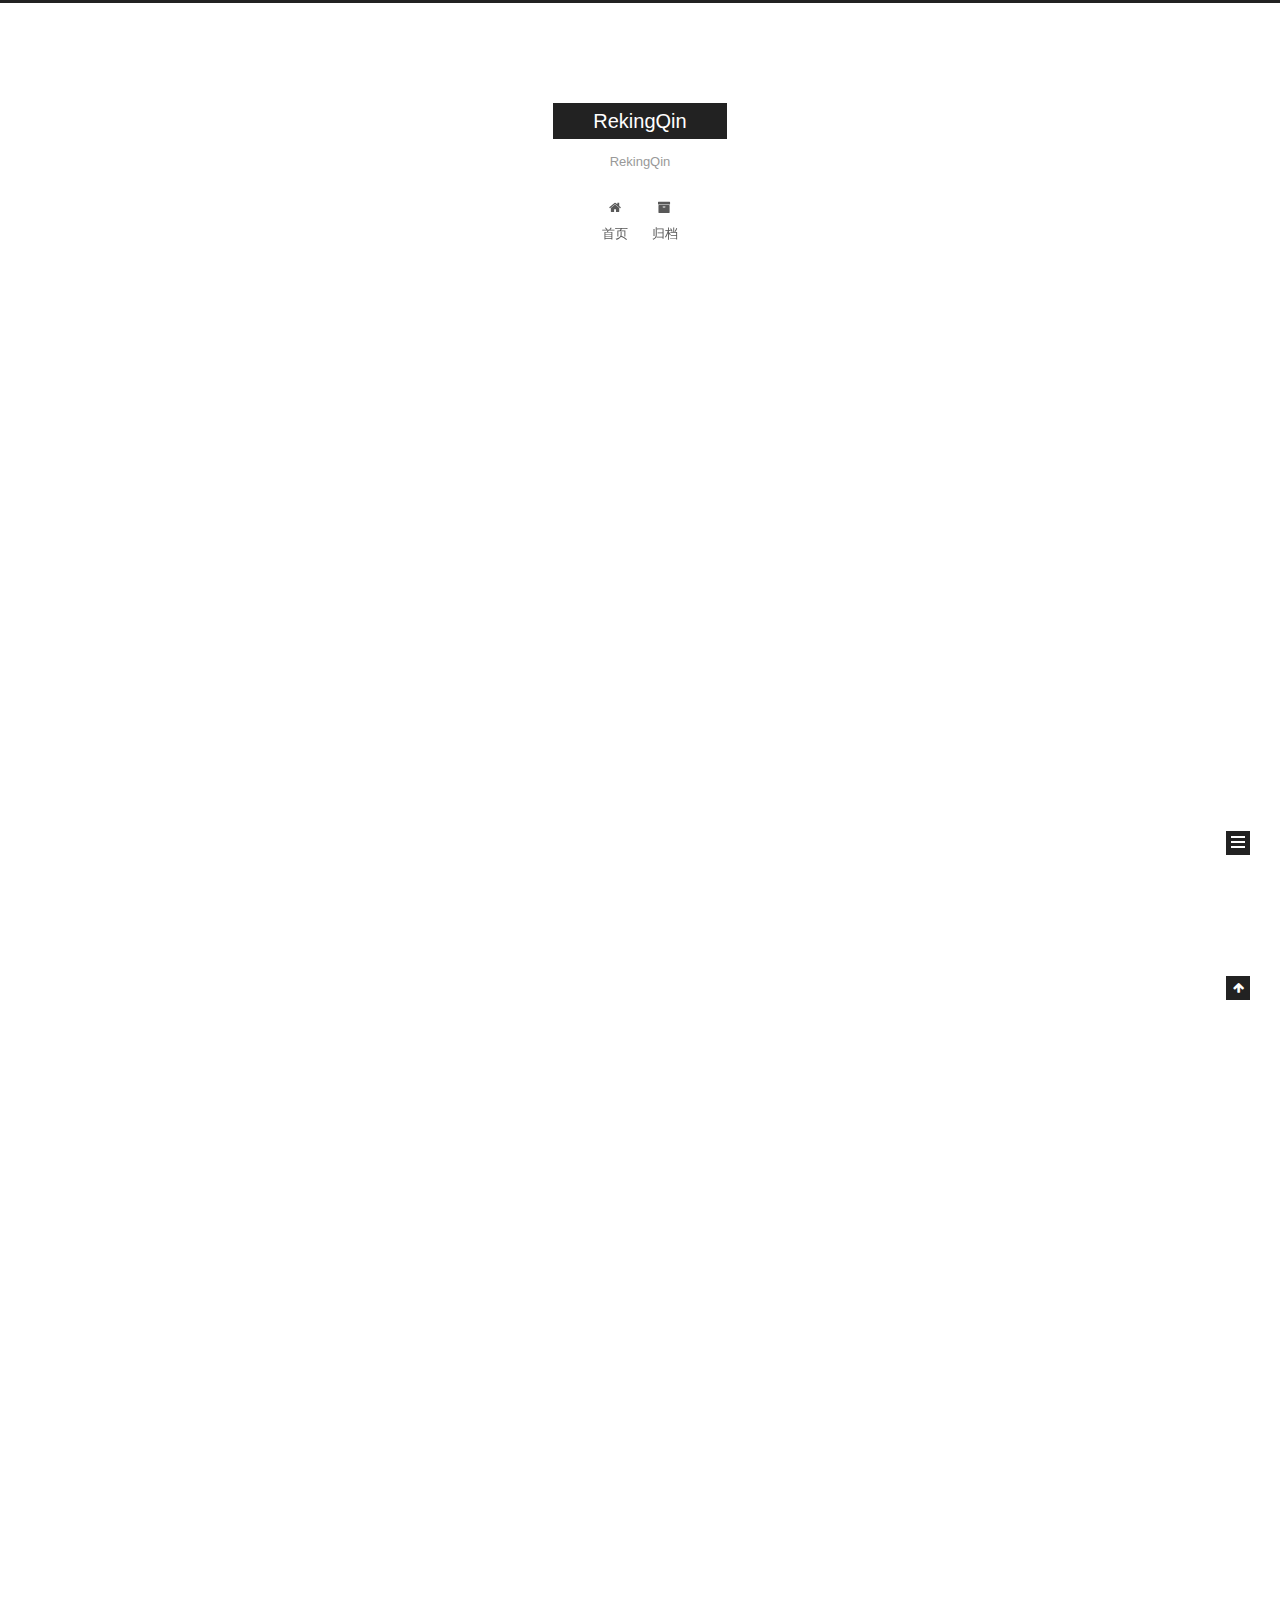
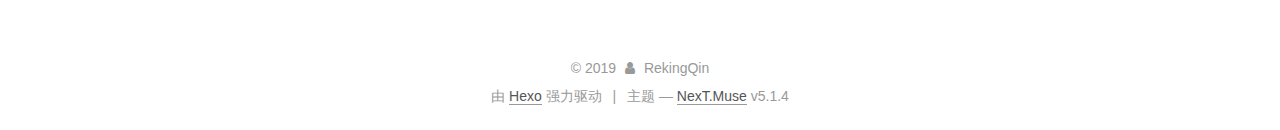
<file: index.html>
<!DOCTYPE html>



  


<html class="theme-next muse use-motion" lang="zh-Hans">
<head><meta name="generator" content="Hexo 3.8.0">
  <meta charset="UTF-8">
<meta http-equiv="X-UA-Compatible" content="IE=edge">
<meta name="viewport" content="width=device-width, initial-scale=1, maximum-scale=1">
<meta name="theme-color" content="#222">









<meta http-equiv="Cache-Control" content="no-transform">
<meta http-equiv="Cache-Control" content="no-siteapp">
















  
  
  <link href="/lib/fancybox/source/jquery.fancybox.css?v=2.1.5" rel="stylesheet" type="text/css">







<link href="/lib/font-awesome/css/font-awesome.min.css?v=4.6.2" rel="stylesheet" type="text/css">

<link href="/css/main.css?v=5.1.4" rel="stylesheet" type="text/css">


  <link rel="apple-touch-icon" sizes="180x180" href="/images/apple-touch-icon-next.png?v=5.1.4">


  <link rel="icon" type="image/png" sizes="32x32" href="/images/favicon-32x32-next.png?v=5.1.4">


  <link rel="icon" type="image/png" sizes="16x16" href="/images/favicon-16x16-next.png?v=5.1.4">


  <link rel="mask-icon" href="/images/logo.svg?v=5.1.4" color="#222">





  <meta name="keywords" content="Hexo, NexT">










<meta property="og:type" content="website">
<meta property="og:title" content="RekingQin">
<meta property="og:url" content="http://yoursite.com/index.html">
<meta property="og:site_name" content="RekingQin">
<meta property="og:locale" content="zh-Hans">
<meta name="twitter:card" content="summary">
<meta name="twitter:title" content="RekingQin">



<script type="text/javascript" id="hexo.configurations">
  var NexT = window.NexT || {};
  var CONFIG = {
    root: '/',
    scheme: 'Muse',
    version: '5.1.4',
    sidebar: {"position":"left","display":"post","offset":12,"b2t":false,"scrollpercent":false,"onmobile":false},
    fancybox: true,
    tabs: true,
    motion: {"enable":true,"async":false,"transition":{"post_block":"fadeIn","post_header":"slideDownIn","post_body":"slideDownIn","coll_header":"slideLeftIn","sidebar":"slideUpIn"}},
    duoshuo: {
      userId: '0',
      author: '博主'
    },
    algolia: {
      applicationID: '',
      apiKey: '',
      indexName: '',
      hits: {"per_page":10},
      labels: {"input_placeholder":"Search for Posts","hits_empty":"We didn't find any results for the search: ${query}","hits_stats":"${hits} results found in ${time} ms"}
    }
  };
</script>



  <link rel="canonical" href="http://yoursite.com/">





  <title>RekingQin</title>
  








</head>

<body itemscope itemtype="http://schema.org/WebPage" lang="zh-Hans">

  
  
    
  

  <div class="container sidebar-position-left 
  page-home">
    <div class="headband"></div>

    <header id="header" class="header" itemscope itemtype="http://schema.org/WPHeader">
      <div class="header-inner"><div class="site-brand-wrapper">
  <div class="site-meta ">
    

    <div class="custom-logo-site-title">
      <a href="/" class="brand" rel="start">
        <span class="logo-line-before"><i></i></span>
        <span class="site-title">RekingQin</span>
        <span class="logo-line-after"><i></i></span>
      </a>
    </div>
      
        <p class="site-subtitle">RekingQin</p>
      
  </div>

  <div class="site-nav-toggle">
    <button>
      <span class="btn-bar"></span>
      <span class="btn-bar"></span>
      <span class="btn-bar"></span>
    </button>
  </div>
</div>

<nav class="site-nav">
  

  
    <ul id="menu" class="menu">
      
        
        <li class="menu-item menu-item-home">
          <a href="/" rel="section">
            
              <i class="menu-item-icon fa fa-fw fa-home"></i> <br>
            
            首页
          </a>
        </li>
      
        
        <li class="menu-item menu-item-archives">
          <a href="/archives/" rel="section">
            
              <i class="menu-item-icon fa fa-fw fa-archive"></i> <br>
            
            归档
          </a>
        </li>
      

      
    </ul>
  

  
</nav>



 </div>
    </header>

    <main id="main" class="main">
      <div class="main-inner">
        <div class="content-wrap">
          <div id="content" class="content">
            
  <section id="posts" class="posts-expand">
    
      

  

  
  
  

  <article class="post post-type-normal" itemscope itemtype="http://schema.org/Article">
  
  
  
  <div class="post-block">
    <link itemprop="mainEntityOfPage" href="http://yoursite.com/2019/04/13/RekingQin/">

    <span hidden itemprop="author" itemscope itemtype="http://schema.org/Person">
      <meta itemprop="name" content="RekingQin">
      <meta itemprop="description" content>
      <meta itemprop="image" content="/images/avatar.gif">
    </span>

    <span hidden itemprop="publisher" itemscope itemtype="http://schema.org/Organization">
      <meta itemprop="name" content="RekingQin">
    </span>

    
      <header class="post-header">

        
        
          <h1 class="post-title" itemprop="name headline">
                
                <a class="post-title-link" href="/2019/04/13/RekingQin/" itemprop="url">First Blood</a></h1>
        

        <div class="post-meta">
          <span class="post-time">
            
              <span class="post-meta-item-icon">
                <i class="fa fa-calendar-o"></i>
              </span>
              
                <span class="post-meta-item-text">发表于</span>
              
              <time title="创建于" itemprop="dateCreated datePublished" datetime="2019-04-13T14:21:02+08:00">
                2019-04-13
              </time>
            

            

            
          </span>

          

          
            
          

          
          

          

          

          

        </div>
      </header>
    

    
    
    
    <div class="post-body" itemprop="articleBody">

      
      

      
        
          
            <blockquote>
<p>First Blood on Github Pages! </p>
</blockquote>

          
        
      
    </div>
    
    
    

    

    

    

    <footer class="post-footer">
      

      

      

      
      
        <div class="post-eof"></div>
      
    </footer>
  </div>
  
  
  
  </article>


    
      

  

  
  
  

  <article class="post post-type-normal" itemscope itemtype="http://schema.org/Article">
  
  
  
  <div class="post-block">
    <link itemprop="mainEntityOfPage" href="http://yoursite.com/2019/04/13/hello-world/">

    <span hidden itemprop="author" itemscope itemtype="http://schema.org/Person">
      <meta itemprop="name" content="RekingQin">
      <meta itemprop="description" content>
      <meta itemprop="image" content="/images/avatar.gif">
    </span>

    <span hidden itemprop="publisher" itemscope itemtype="http://schema.org/Organization">
      <meta itemprop="name" content="RekingQin">
    </span>

    
      <header class="post-header">

        
        
          <h1 class="post-title" itemprop="name headline">
                
                <a class="post-title-link" href="/2019/04/13/hello-world/" itemprop="url">Hello World</a></h1>
        

        <div class="post-meta">
          <span class="post-time">
            
              <span class="post-meta-item-icon">
                <i class="fa fa-calendar-o"></i>
              </span>
              
                <span class="post-meta-item-text">发表于</span>
              
              <time title="创建于" itemprop="dateCreated datePublished" datetime="2019-04-13T14:14:42+08:00">
                2019-04-13
              </time>
            

            

            
          </span>

          

          
            
          

          
          

          

          

          

        </div>
      </header>
    

    
    
    
    <div class="post-body" itemprop="articleBody">

      
      

      
        
          
            <p>Welcome to <a href="https://hexo.io/" target="_blank" rel="noopener">Hexo</a>! This is your very first post. Check <a href="https://hexo.io/docs/" target="_blank" rel="noopener">documentation</a> for more info. If you get any problems when using Hexo, you can find the answer in <a href="https://hexo.io/docs/troubleshooting.html" target="_blank" rel="noopener">troubleshooting</a> or you can ask me on <a href="https://github.com/hexojs/hexo/issues" target="_blank" rel="noopener">GitHub</a>.</p>
<h2 id="Quick-Start"><a href="#Quick-Start" class="headerlink" title="Quick Start"></a>Quick Start</h2><h3 id="Create-a-new-post"><a href="#Create-a-new-post" class="headerlink" title="Create a new post"></a>Create a new post</h3><figure class="highlight bash"><table><tr><td class="gutter"><pre><span class="line">1</span><br></pre></td><td class="code"><pre><span class="line">$ hexo new <span class="string">"My New Post"</span></span><br></pre></td></tr></table></figure>
<p>More info: <a href="https://hexo.io/docs/writing.html" target="_blank" rel="noopener">Writing</a></p>
<h3 id="Run-server"><a href="#Run-server" class="headerlink" title="Run server"></a>Run server</h3><figure class="highlight bash"><table><tr><td class="gutter"><pre><span class="line">1</span><br></pre></td><td class="code"><pre><span class="line">$ hexo server</span><br></pre></td></tr></table></figure>
<p>More info: <a href="https://hexo.io/docs/server.html" target="_blank" rel="noopener">Server</a></p>
<h3 id="Generate-static-files"><a href="#Generate-static-files" class="headerlink" title="Generate static files"></a>Generate static files</h3><figure class="highlight bash"><table><tr><td class="gutter"><pre><span class="line">1</span><br></pre></td><td class="code"><pre><span class="line">$ hexo generate</span><br></pre></td></tr></table></figure>
<p>More info: <a href="https://hexo.io/docs/generating.html" target="_blank" rel="noopener">Generating</a></p>
<h3 id="Deploy-to-remote-sites"><a href="#Deploy-to-remote-sites" class="headerlink" title="Deploy to remote sites"></a>Deploy to remote sites</h3><figure class="highlight bash"><table><tr><td class="gutter"><pre><span class="line">1</span><br></pre></td><td class="code"><pre><span class="line">$ hexo deploy</span><br></pre></td></tr></table></figure>
<p>More info: <a href="https://hexo.io/docs/deployment.html" target="_blank" rel="noopener">Deployment</a></p>

          
        
      
    </div>
    
    
    

    

    

    

    <footer class="post-footer">
      

      

      

      
      
        <div class="post-eof"></div>
      
    </footer>
  </div>
  
  
  
  </article>


    
  </section>

  


          </div>
          


          

        </div>
        
          
  
  <div class="sidebar-toggle">
    <div class="sidebar-toggle-line-wrap">
      <span class="sidebar-toggle-line sidebar-toggle-line-first"></span>
      <span class="sidebar-toggle-line sidebar-toggle-line-middle"></span>
      <span class="sidebar-toggle-line sidebar-toggle-line-last"></span>
    </div>
  </div>

  <aside id="sidebar" class="sidebar">
    
    <div class="sidebar-inner">

      

      

      <section class="site-overview-wrap sidebar-panel sidebar-panel-active">
        <div class="site-overview">
          <div class="site-author motion-element" itemprop="author" itemscope itemtype="http://schema.org/Person">
            
              <p class="site-author-name" itemprop="name">RekingQin</p>
              <p class="site-description motion-element" itemprop="description"></p>
          </div>

          <nav class="site-state motion-element">

            
              <div class="site-state-item site-state-posts">
              
                <a href="/archives/">
              
                  <span class="site-state-item-count">2</span>
                  <span class="site-state-item-name">日志</span>
                </a>
              </div>
            

            

            

          </nav>

          

          

          
          

          
          

          

        </div>
      </section>

      

      

    </div>
  </aside>


        
      </div>
    </main>

    <footer id="footer" class="footer">
      <div class="footer-inner">
        <div class="copyright">&copy; <span itemprop="copyrightYear">2019</span>
  <span class="with-love">
    <i class="fa fa-user"></i>
  </span>
  <span class="author" itemprop="copyrightHolder">RekingQin</span>

  
</div>


  <div class="powered-by">由 <a class="theme-link" target="_blank" href="https://hexo.io">Hexo</a> 强力驱动</div>



  <span class="post-meta-divider">|</span>



  <div class="theme-info">主题 &mdash; <a class="theme-link" target="_blank" href="https://github.com/iissnan/hexo-theme-next">NexT.Muse</a> v5.1.4</div>




        







        
      </div>
    </footer>

    
      <div class="back-to-top">
        <i class="fa fa-arrow-up"></i>
        
      </div>
    

    

  </div>

  

<script type="text/javascript">
  if (Object.prototype.toString.call(window.Promise) !== '[object Function]') {
    window.Promise = null;
  }
</script>









  












  
  
    <script type="text/javascript" src="/lib/jquery/index.js?v=2.1.3"></script>
  

  
  
    <script type="text/javascript" src="/lib/fastclick/lib/fastclick.min.js?v=1.0.6"></script>
  

  
  
    <script type="text/javascript" src="/lib/jquery_lazyload/jquery.lazyload.js?v=1.9.7"></script>
  

  
  
    <script type="text/javascript" src="/lib/velocity/velocity.min.js?v=1.2.1"></script>
  

  
  
    <script type="text/javascript" src="/lib/velocity/velocity.ui.min.js?v=1.2.1"></script>
  

  
  
    <script type="text/javascript" src="/lib/fancybox/source/jquery.fancybox.pack.js?v=2.1.5"></script>
  


  


  <script type="text/javascript" src="/js/src/utils.js?v=5.1.4"></script>

  <script type="text/javascript" src="/js/src/motion.js?v=5.1.4"></script>



  
  

  

  


  <script type="text/javascript" src="/js/src/bootstrap.js?v=5.1.4"></script>



  


  




	





  





  












  





  

  

  

  
  

  

  

  

</body>
</html>
</file>
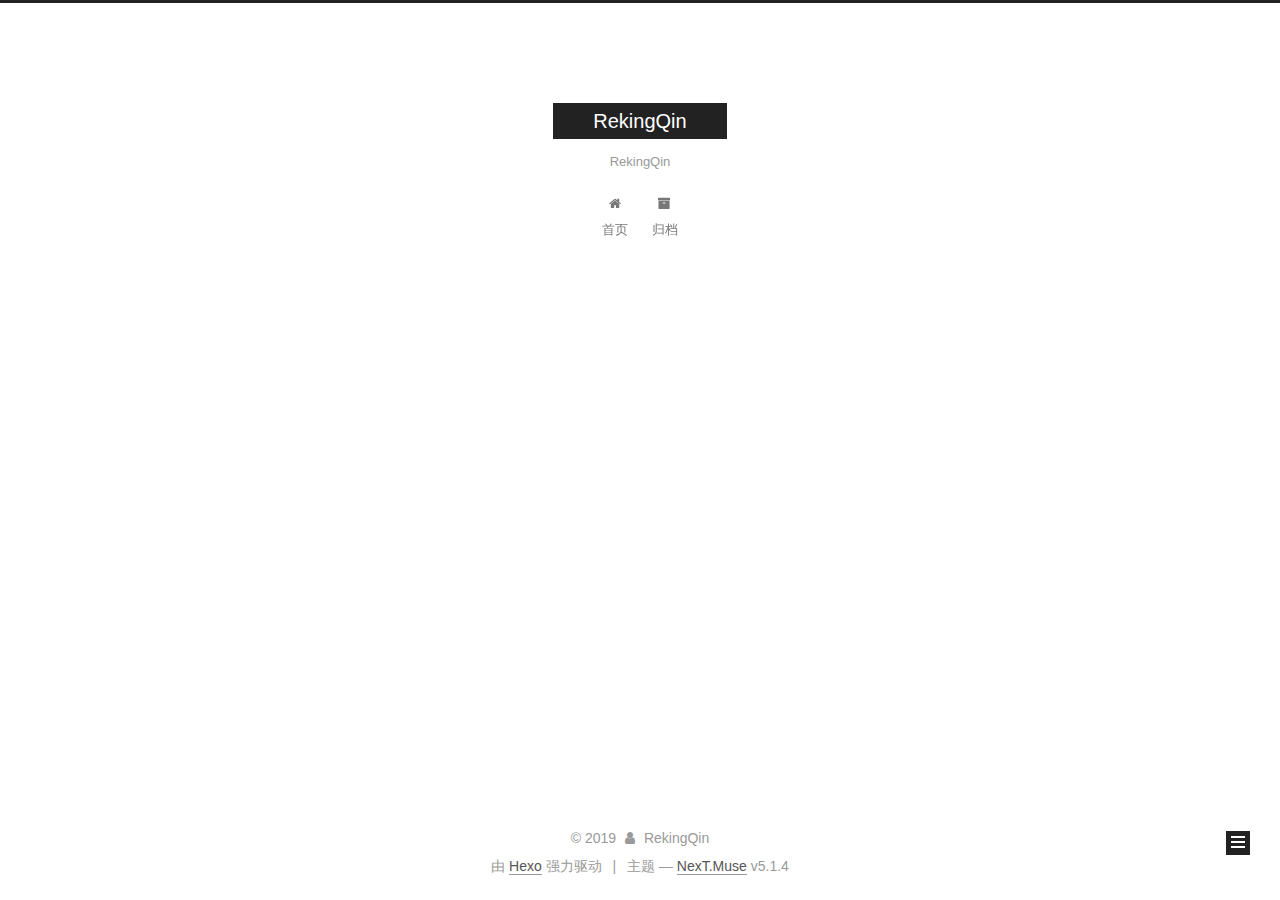
<file: archives/index.html>
<!DOCTYPE html>



  


<html class="theme-next muse use-motion" lang="zh-Hans">
<head><meta name="generator" content="Hexo 3.8.0">
  <meta charset="UTF-8">
<meta http-equiv="X-UA-Compatible" content="IE=edge">
<meta name="viewport" content="width=device-width, initial-scale=1, maximum-scale=1">
<meta name="theme-color" content="#222">









<meta http-equiv="Cache-Control" content="no-transform">
<meta http-equiv="Cache-Control" content="no-siteapp">
















  
  
  <link href="/lib/fancybox/source/jquery.fancybox.css?v=2.1.5" rel="stylesheet" type="text/css">







<link href="/lib/font-awesome/css/font-awesome.min.css?v=4.6.2" rel="stylesheet" type="text/css">

<link href="/css/main.css?v=5.1.4" rel="stylesheet" type="text/css">


  <link rel="apple-touch-icon" sizes="180x180" href="/images/apple-touch-icon-next.png?v=5.1.4">


  <link rel="icon" type="image/png" sizes="32x32" href="/images/favicon-32x32-next.png?v=5.1.4">


  <link rel="icon" type="image/png" sizes="16x16" href="/images/favicon-16x16-next.png?v=5.1.4">


  <link rel="mask-icon" href="/images/logo.svg?v=5.1.4" color="#222">





  <meta name="keywords" content="Hexo, NexT">










<meta property="og:type" content="website">
<meta property="og:title" content="RekingQin">
<meta property="og:url" content="http://yoursite.com/archives/index.html">
<meta property="og:site_name" content="RekingQin">
<meta property="og:locale" content="zh-Hans">
<meta name="twitter:card" content="summary">
<meta name="twitter:title" content="RekingQin">



<script type="text/javascript" id="hexo.configurations">
  var NexT = window.NexT || {};
  var CONFIG = {
    root: '/',
    scheme: 'Muse',
    version: '5.1.4',
    sidebar: {"position":"left","display":"post","offset":12,"b2t":false,"scrollpercent":false,"onmobile":false},
    fancybox: true,
    tabs: true,
    motion: {"enable":true,"async":false,"transition":{"post_block":"fadeIn","post_header":"slideDownIn","post_body":"slideDownIn","coll_header":"slideLeftIn","sidebar":"slideUpIn"}},
    duoshuo: {
      userId: '0',
      author: '博主'
    },
    algolia: {
      applicationID: '',
      apiKey: '',
      indexName: '',
      hits: {"per_page":10},
      labels: {"input_placeholder":"Search for Posts","hits_empty":"We didn't find any results for the search: ${query}","hits_stats":"${hits} results found in ${time} ms"}
    }
  };
</script>



  <link rel="canonical" href="http://yoursite.com/archives/">





  <title>归档 | RekingQin</title>
  








</head>

<body itemscope itemtype="http://schema.org/WebPage" lang="zh-Hans">

  
  
    
  

  <div class="container sidebar-position-left page-archive">
    <div class="headband"></div>

    <header id="header" class="header" itemscope itemtype="http://schema.org/WPHeader">
      <div class="header-inner"><div class="site-brand-wrapper">
  <div class="site-meta ">
    

    <div class="custom-logo-site-title">
      <a href="/" class="brand" rel="start">
        <span class="logo-line-before"><i></i></span>
        <span class="site-title">RekingQin</span>
        <span class="logo-line-after"><i></i></span>
      </a>
    </div>
      
        <p class="site-subtitle">RekingQin</p>
      
  </div>

  <div class="site-nav-toggle">
    <button>
      <span class="btn-bar"></span>
      <span class="btn-bar"></span>
      <span class="btn-bar"></span>
    </button>
  </div>
</div>

<nav class="site-nav">
  

  
    <ul id="menu" class="menu">
      
        
        <li class="menu-item menu-item-home">
          <a href="/" rel="section">
            
              <i class="menu-item-icon fa fa-fw fa-home"></i> <br>
            
            首页
          </a>
        </li>
      
        
        <li class="menu-item menu-item-archives">
          <a href="/archives/" rel="section">
            
              <i class="menu-item-icon fa fa-fw fa-archive"></i> <br>
            
            归档
          </a>
        </li>
      

      
    </ul>
  

  
</nav>



 </div>
    </header>

    <main id="main" class="main">
      <div class="main-inner">
        <div class="content-wrap">
          <div id="content" class="content">
            

  
  
  
  <div class="post-block archive">
    <div id="posts" class="posts-collapse">
      <span class="archive-move-on"></span>

      <span class="archive-page-counter">
        
        
        
          
        
        嗯..! 目前共计 2 篇日志。 继续努力。
      </span>

      

        
        
        

        
          
          <div class="collection-title">
            <h1 class="archive-year" id="archive-year-2019">2019</h1>
          </div>
        
        

        

  <article class="post post-type-normal" itemscope itemtype="http://schema.org/Article">
    <header class="post-header">

      <h2 class="post-title">
        
            <a class="post-title-link" href="/2019/04/13/RekingQin/" itemprop="url">
              
                <span itemprop="name">First Blood</span>
              
            </a>
        
      </h2>

      <div class="post-meta">
        <time class="post-time" itemprop="dateCreated" datetime="2019-04-13T14:21:02+08:00" content="2019-04-13">
          04-13
        </time>
      </div>

    </header>
  </article>



      

        
        
        

        
        

        

  <article class="post post-type-normal" itemscope itemtype="http://schema.org/Article">
    <header class="post-header">

      <h2 class="post-title">
        
            <a class="post-title-link" href="/2019/04/13/hello-world/" itemprop="url">
              
                <span itemprop="name">Hello World</span>
              
            </a>
        
      </h2>

      <div class="post-meta">
        <time class="post-time" itemprop="dateCreated" datetime="2019-04-13T14:14:42+08:00" content="2019-04-13">
          04-13
        </time>
      </div>

    </header>
  </article>



      

    </div>
  </div>
  
  
  

  



          </div>
          


          

        </div>
        
          
  
  <div class="sidebar-toggle">
    <div class="sidebar-toggle-line-wrap">
      <span class="sidebar-toggle-line sidebar-toggle-line-first"></span>
      <span class="sidebar-toggle-line sidebar-toggle-line-middle"></span>
      <span class="sidebar-toggle-line sidebar-toggle-line-last"></span>
    </div>
  </div>

  <aside id="sidebar" class="sidebar">
    
    <div class="sidebar-inner">

      

      

      <section class="site-overview-wrap sidebar-panel sidebar-panel-active">
        <div class="site-overview">
          <div class="site-author motion-element" itemprop="author" itemscope itemtype="http://schema.org/Person">
            
              <p class="site-author-name" itemprop="name">RekingQin</p>
              <p class="site-description motion-element" itemprop="description"></p>
          </div>

          <nav class="site-state motion-element">

            
              <div class="site-state-item site-state-posts">
              
                <a href="/archives/">
              
                  <span class="site-state-item-count">2</span>
                  <span class="site-state-item-name">日志</span>
                </a>
              </div>
            

            

            

          </nav>

          

          

          
          

          
          

          

        </div>
      </section>

      

      

    </div>
  </aside>


        
      </div>
    </main>

    <footer id="footer" class="footer">
      <div class="footer-inner">
        <div class="copyright">&copy; <span itemprop="copyrightYear">2019</span>
  <span class="with-love">
    <i class="fa fa-user"></i>
  </span>
  <span class="author" itemprop="copyrightHolder">RekingQin</span>

  
</div>


  <div class="powered-by">由 <a class="theme-link" target="_blank" href="https://hexo.io">Hexo</a> 强力驱动</div>



  <span class="post-meta-divider">|</span>



  <div class="theme-info">主题 &mdash; <a class="theme-link" target="_blank" href="https://github.com/iissnan/hexo-theme-next">NexT.Muse</a> v5.1.4</div>




        







        
      </div>
    </footer>

    
      <div class="back-to-top">
        <i class="fa fa-arrow-up"></i>
        
      </div>
    

    

  </div>

  

<script type="text/javascript">
  if (Object.prototype.toString.call(window.Promise) !== '[object Function]') {
    window.Promise = null;
  }
</script>









  












  
  
    <script type="text/javascript" src="/lib/jquery/index.js?v=2.1.3"></script>
  

  
  
    <script type="text/javascript" src="/lib/fastclick/lib/fastclick.min.js?v=1.0.6"></script>
  

  
  
    <script type="text/javascript" src="/lib/jquery_lazyload/jquery.lazyload.js?v=1.9.7"></script>
  

  
  
    <script type="text/javascript" src="/lib/velocity/velocity.min.js?v=1.2.1"></script>
  

  
  
    <script type="text/javascript" src="/lib/velocity/velocity.ui.min.js?v=1.2.1"></script>
  

  
  
    <script type="text/javascript" src="/lib/fancybox/source/jquery.fancybox.pack.js?v=2.1.5"></script>
  


  


  <script type="text/javascript" src="/js/src/utils.js?v=5.1.4"></script>

  <script type="text/javascript" src="/js/src/motion.js?v=5.1.4"></script>



  
  

  

  


  <script type="text/javascript" src="/js/src/bootstrap.js?v=5.1.4"></script>



  


  




	





  





  












  





  

  

  

  
  

  

  

  

</body>
</html>
</file>
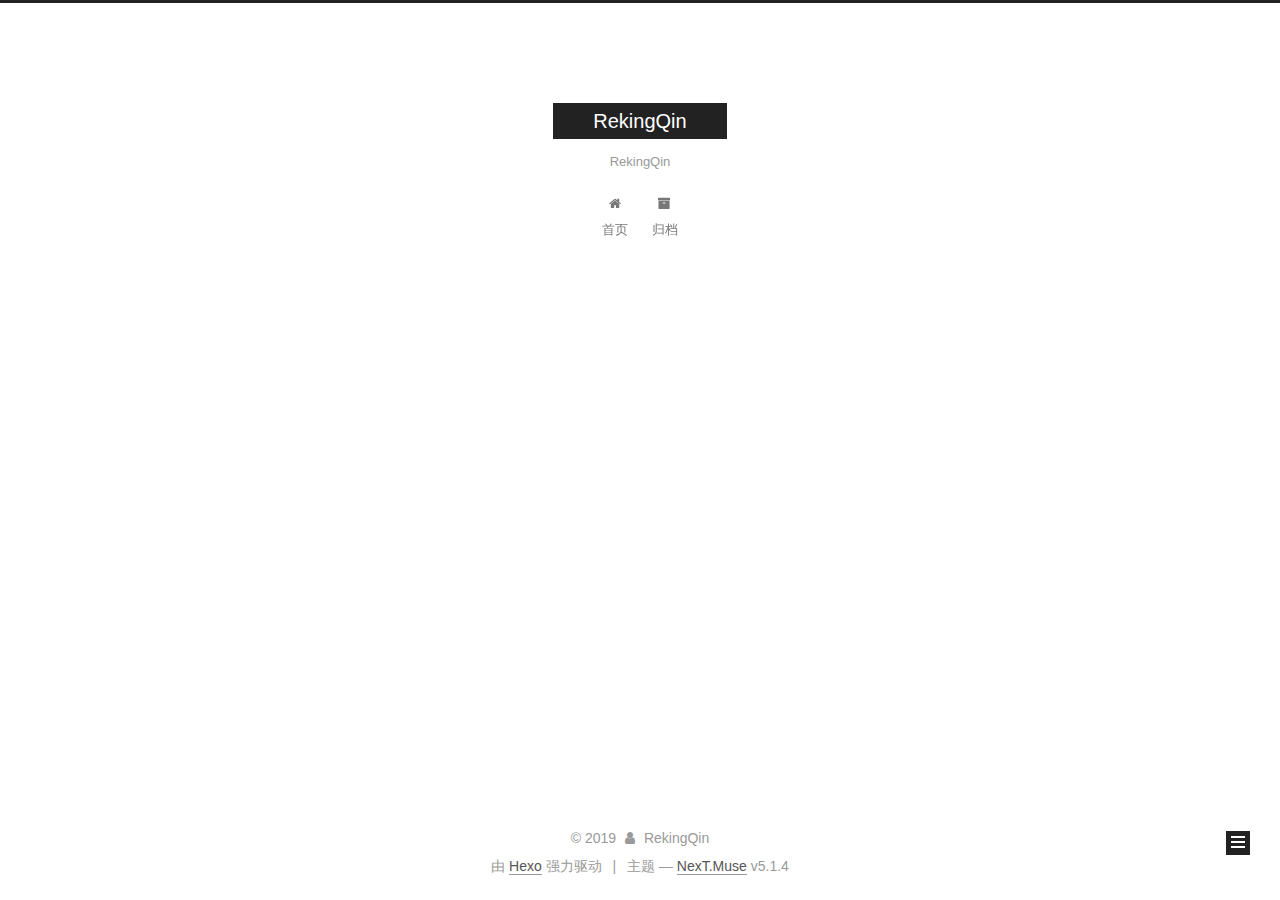
<file: archives/2019/index.html>
<!DOCTYPE html>



  


<html class="theme-next muse use-motion" lang="zh-Hans">
<head><meta name="generator" content="Hexo 3.8.0">
  <meta charset="UTF-8">
<meta http-equiv="X-UA-Compatible" content="IE=edge">
<meta name="viewport" content="width=device-width, initial-scale=1, maximum-scale=1">
<meta name="theme-color" content="#222">









<meta http-equiv="Cache-Control" content="no-transform">
<meta http-equiv="Cache-Control" content="no-siteapp">
















  
  
  <link href="/lib/fancybox/source/jquery.fancybox.css?v=2.1.5" rel="stylesheet" type="text/css">







<link href="/lib/font-awesome/css/font-awesome.min.css?v=4.6.2" rel="stylesheet" type="text/css">

<link href="/css/main.css?v=5.1.4" rel="stylesheet" type="text/css">


  <link rel="apple-touch-icon" sizes="180x180" href="/images/apple-touch-icon-next.png?v=5.1.4">


  <link rel="icon" type="image/png" sizes="32x32" href="/images/favicon-32x32-next.png?v=5.1.4">


  <link rel="icon" type="image/png" sizes="16x16" href="/images/favicon-16x16-next.png?v=5.1.4">


  <link rel="mask-icon" href="/images/logo.svg?v=5.1.4" color="#222">





  <meta name="keywords" content="Hexo, NexT">










<meta property="og:type" content="website">
<meta property="og:title" content="RekingQin">
<meta property="og:url" content="http://yoursite.com/archives/2019/index.html">
<meta property="og:site_name" content="RekingQin">
<meta property="og:locale" content="zh-Hans">
<meta name="twitter:card" content="summary">
<meta name="twitter:title" content="RekingQin">



<script type="text/javascript" id="hexo.configurations">
  var NexT = window.NexT || {};
  var CONFIG = {
    root: '/',
    scheme: 'Muse',
    version: '5.1.4',
    sidebar: {"position":"left","display":"post","offset":12,"b2t":false,"scrollpercent":false,"onmobile":false},
    fancybox: true,
    tabs: true,
    motion: {"enable":true,"async":false,"transition":{"post_block":"fadeIn","post_header":"slideDownIn","post_body":"slideDownIn","coll_header":"slideLeftIn","sidebar":"slideUpIn"}},
    duoshuo: {
      userId: '0',
      author: '博主'
    },
    algolia: {
      applicationID: '',
      apiKey: '',
      indexName: '',
      hits: {"per_page":10},
      labels: {"input_placeholder":"Search for Posts","hits_empty":"We didn't find any results for the search: ${query}","hits_stats":"${hits} results found in ${time} ms"}
    }
  };
</script>



  <link rel="canonical" href="http://yoursite.com/archives/2019/">





  <title>归档 | RekingQin</title>
  








</head>

<body itemscope itemtype="http://schema.org/WebPage" lang="zh-Hans">

  
  
    
  

  <div class="container sidebar-position-left page-archive">
    <div class="headband"></div>

    <header id="header" class="header" itemscope itemtype="http://schema.org/WPHeader">
      <div class="header-inner"><div class="site-brand-wrapper">
  <div class="site-meta ">
    

    <div class="custom-logo-site-title">
      <a href="/" class="brand" rel="start">
        <span class="logo-line-before"><i></i></span>
        <span class="site-title">RekingQin</span>
        <span class="logo-line-after"><i></i></span>
      </a>
    </div>
      
        <p class="site-subtitle">RekingQin</p>
      
  </div>

  <div class="site-nav-toggle">
    <button>
      <span class="btn-bar"></span>
      <span class="btn-bar"></span>
      <span class="btn-bar"></span>
    </button>
  </div>
</div>

<nav class="site-nav">
  

  
    <ul id="menu" class="menu">
      
        
        <li class="menu-item menu-item-home">
          <a href="/" rel="section">
            
              <i class="menu-item-icon fa fa-fw fa-home"></i> <br>
            
            首页
          </a>
        </li>
      
        
        <li class="menu-item menu-item-archives">
          <a href="/archives/" rel="section">
            
              <i class="menu-item-icon fa fa-fw fa-archive"></i> <br>
            
            归档
          </a>
        </li>
      

      
    </ul>
  

  
</nav>



 </div>
    </header>

    <main id="main" class="main">
      <div class="main-inner">
        <div class="content-wrap">
          <div id="content" class="content">
            

  
  
  
  <div class="post-block archive">
    <div id="posts" class="posts-collapse">
      <span class="archive-move-on"></span>

      <span class="archive-page-counter">
        
        
        
          
        
        嗯..! 目前共计 2 篇日志。 继续努力。
      </span>

      

        
        
        

        
          
          <div class="collection-title">
            <h1 class="archive-year" id="archive-year-2019">2019</h1>
          </div>
        
        

        

  <article class="post post-type-normal" itemscope itemtype="http://schema.org/Article">
    <header class="post-header">

      <h2 class="post-title">
        
            <a class="post-title-link" href="/2019/04/13/RekingQin/" itemprop="url">
              
                <span itemprop="name">First Blood</span>
              
            </a>
        
      </h2>

      <div class="post-meta">
        <time class="post-time" itemprop="dateCreated" datetime="2019-04-13T14:21:02+08:00" content="2019-04-13">
          04-13
        </time>
      </div>

    </header>
  </article>



      

        
        
        

        
        

        

  <article class="post post-type-normal" itemscope itemtype="http://schema.org/Article">
    <header class="post-header">

      <h2 class="post-title">
        
            <a class="post-title-link" href="/2019/04/13/hello-world/" itemprop="url">
              
                <span itemprop="name">Hello World</span>
              
            </a>
        
      </h2>

      <div class="post-meta">
        <time class="post-time" itemprop="dateCreated" datetime="2019-04-13T14:14:42+08:00" content="2019-04-13">
          04-13
        </time>
      </div>

    </header>
  </article>



      

    </div>
  </div>
  
  
  

  



          </div>
          


          

        </div>
        
          
  
  <div class="sidebar-toggle">
    <div class="sidebar-toggle-line-wrap">
      <span class="sidebar-toggle-line sidebar-toggle-line-first"></span>
      <span class="sidebar-toggle-line sidebar-toggle-line-middle"></span>
      <span class="sidebar-toggle-line sidebar-toggle-line-last"></span>
    </div>
  </div>

  <aside id="sidebar" class="sidebar">
    
    <div class="sidebar-inner">

      

      

      <section class="site-overview-wrap sidebar-panel sidebar-panel-active">
        <div class="site-overview">
          <div class="site-author motion-element" itemprop="author" itemscope itemtype="http://schema.org/Person">
            
              <p class="site-author-name" itemprop="name">RekingQin</p>
              <p class="site-description motion-element" itemprop="description"></p>
          </div>

          <nav class="site-state motion-element">

            
              <div class="site-state-item site-state-posts">
              
                <a href="/archives/">
              
                  <span class="site-state-item-count">2</span>
                  <span class="site-state-item-name">日志</span>
                </a>
              </div>
            

            

            

          </nav>

          

          

          
          

          
          

          

        </div>
      </section>

      

      

    </div>
  </aside>


        
      </div>
    </main>

    <footer id="footer" class="footer">
      <div class="footer-inner">
        <div class="copyright">&copy; <span itemprop="copyrightYear">2019</span>
  <span class="with-love">
    <i class="fa fa-user"></i>
  </span>
  <span class="author" itemprop="copyrightHolder">RekingQin</span>

  
</div>


  <div class="powered-by">由 <a class="theme-link" target="_blank" href="https://hexo.io">Hexo</a> 强力驱动</div>



  <span class="post-meta-divider">|</span>



  <div class="theme-info">主题 &mdash; <a class="theme-link" target="_blank" href="https://github.com/iissnan/hexo-theme-next">NexT.Muse</a> v5.1.4</div>




        







        
      </div>
    </footer>

    
      <div class="back-to-top">
        <i class="fa fa-arrow-up"></i>
        
      </div>
    

    

  </div>

  

<script type="text/javascript">
  if (Object.prototype.toString.call(window.Promise) !== '[object Function]') {
    window.Promise = null;
  }
</script>









  












  
  
    <script type="text/javascript" src="/lib/jquery/index.js?v=2.1.3"></script>
  

  
  
    <script type="text/javascript" src="/lib/fastclick/lib/fastclick.min.js?v=1.0.6"></script>
  

  
  
    <script type="text/javascript" src="/lib/jquery_lazyload/jquery.lazyload.js?v=1.9.7"></script>
  

  
  
    <script type="text/javascript" src="/lib/velocity/velocity.min.js?v=1.2.1"></script>
  

  
  
    <script type="text/javascript" src="/lib/velocity/velocity.ui.min.js?v=1.2.1"></script>
  

  
  
    <script type="text/javascript" src="/lib/fancybox/source/jquery.fancybox.pack.js?v=2.1.5"></script>
  


  


  <script type="text/javascript" src="/js/src/utils.js?v=5.1.4"></script>

  <script type="text/javascript" src="/js/src/motion.js?v=5.1.4"></script>



  
  

  

  


  <script type="text/javascript" src="/js/src/bootstrap.js?v=5.1.4"></script>



  


  




	





  





  












  





  

  

  

  
  

  

  

  

</body>
</html>
</file>
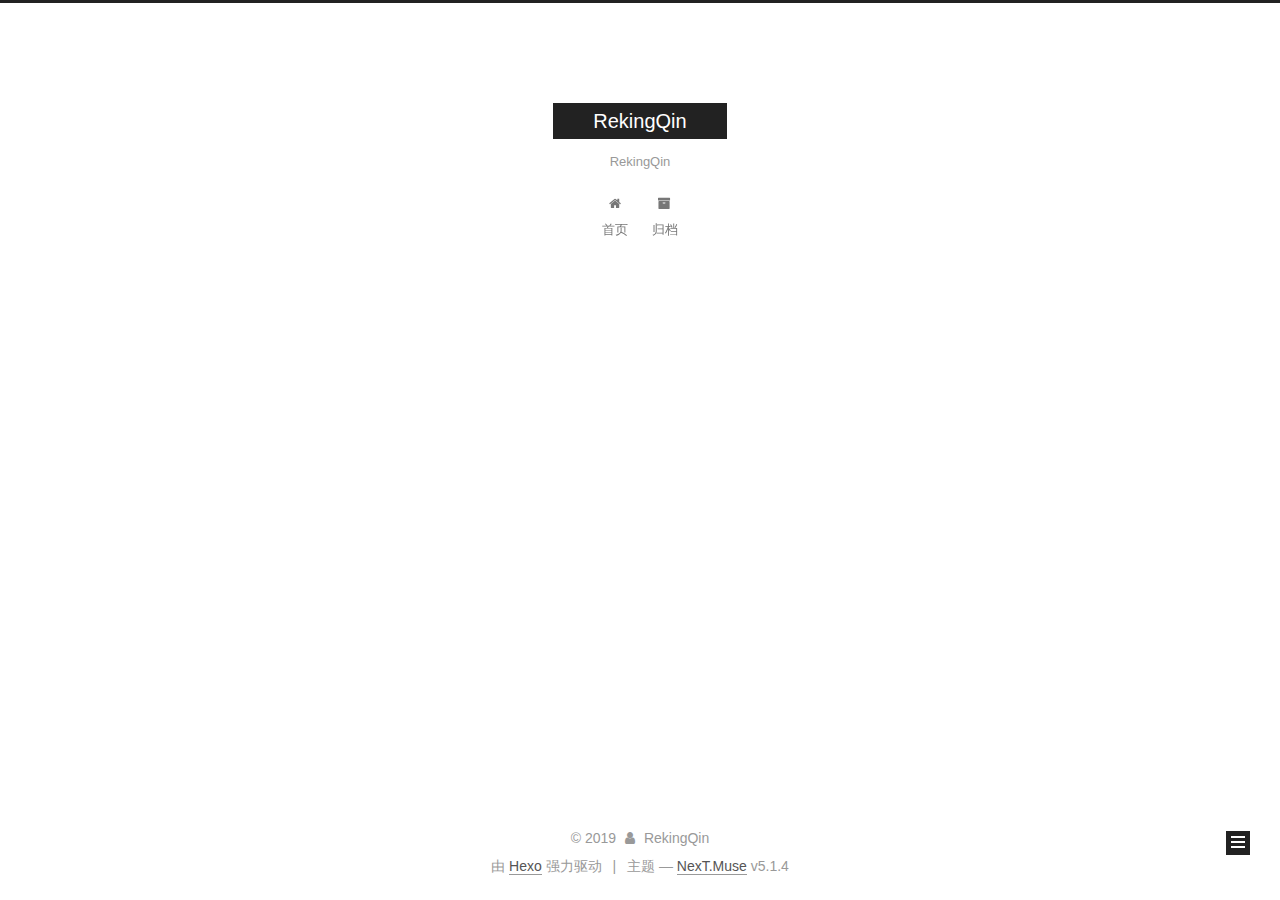
<file: archives/2019/04/index.html>
<!DOCTYPE html>



  


<html class="theme-next muse use-motion" lang="zh-Hans">
<head><meta name="generator" content="Hexo 3.8.0">
  <meta charset="UTF-8">
<meta http-equiv="X-UA-Compatible" content="IE=edge">
<meta name="viewport" content="width=device-width, initial-scale=1, maximum-scale=1">
<meta name="theme-color" content="#222">









<meta http-equiv="Cache-Control" content="no-transform">
<meta http-equiv="Cache-Control" content="no-siteapp">
















  
  
  <link href="/lib/fancybox/source/jquery.fancybox.css?v=2.1.5" rel="stylesheet" type="text/css">







<link href="/lib/font-awesome/css/font-awesome.min.css?v=4.6.2" rel="stylesheet" type="text/css">

<link href="/css/main.css?v=5.1.4" rel="stylesheet" type="text/css">


  <link rel="apple-touch-icon" sizes="180x180" href="/images/apple-touch-icon-next.png?v=5.1.4">


  <link rel="icon" type="image/png" sizes="32x32" href="/images/favicon-32x32-next.png?v=5.1.4">


  <link rel="icon" type="image/png" sizes="16x16" href="/images/favicon-16x16-next.png?v=5.1.4">


  <link rel="mask-icon" href="/images/logo.svg?v=5.1.4" color="#222">





  <meta name="keywords" content="Hexo, NexT">










<meta property="og:type" content="website">
<meta property="og:title" content="RekingQin">
<meta property="og:url" content="http://yoursite.com/archives/2019/04/index.html">
<meta property="og:site_name" content="RekingQin">
<meta property="og:locale" content="zh-Hans">
<meta name="twitter:card" content="summary">
<meta name="twitter:title" content="RekingQin">



<script type="text/javascript" id="hexo.configurations">
  var NexT = window.NexT || {};
  var CONFIG = {
    root: '/',
    scheme: 'Muse',
    version: '5.1.4',
    sidebar: {"position":"left","display":"post","offset":12,"b2t":false,"scrollpercent":false,"onmobile":false},
    fancybox: true,
    tabs: true,
    motion: {"enable":true,"async":false,"transition":{"post_block":"fadeIn","post_header":"slideDownIn","post_body":"slideDownIn","coll_header":"slideLeftIn","sidebar":"slideUpIn"}},
    duoshuo: {
      userId: '0',
      author: '博主'
    },
    algolia: {
      applicationID: '',
      apiKey: '',
      indexName: '',
      hits: {"per_page":10},
      labels: {"input_placeholder":"Search for Posts","hits_empty":"We didn't find any results for the search: ${query}","hits_stats":"${hits} results found in ${time} ms"}
    }
  };
</script>



  <link rel="canonical" href="http://yoursite.com/archives/2019/04/">





  <title>归档 | RekingQin</title>
  








</head>

<body itemscope itemtype="http://schema.org/WebPage" lang="zh-Hans">

  
  
    
  

  <div class="container sidebar-position-left page-archive">
    <div class="headband"></div>

    <header id="header" class="header" itemscope itemtype="http://schema.org/WPHeader">
      <div class="header-inner"><div class="site-brand-wrapper">
  <div class="site-meta ">
    

    <div class="custom-logo-site-title">
      <a href="/" class="brand" rel="start">
        <span class="logo-line-before"><i></i></span>
        <span class="site-title">RekingQin</span>
        <span class="logo-line-after"><i></i></span>
      </a>
    </div>
      
        <p class="site-subtitle">RekingQin</p>
      
  </div>

  <div class="site-nav-toggle">
    <button>
      <span class="btn-bar"></span>
      <span class="btn-bar"></span>
      <span class="btn-bar"></span>
    </button>
  </div>
</div>

<nav class="site-nav">
  

  
    <ul id="menu" class="menu">
      
        
        <li class="menu-item menu-item-home">
          <a href="/" rel="section">
            
              <i class="menu-item-icon fa fa-fw fa-home"></i> <br>
            
            首页
          </a>
        </li>
      
        
        <li class="menu-item menu-item-archives">
          <a href="/archives/" rel="section">
            
              <i class="menu-item-icon fa fa-fw fa-archive"></i> <br>
            
            归档
          </a>
        </li>
      

      
    </ul>
  

  
</nav>



 </div>
    </header>

    <main id="main" class="main">
      <div class="main-inner">
        <div class="content-wrap">
          <div id="content" class="content">
            

  
  
  
  <div class="post-block archive">
    <div id="posts" class="posts-collapse">
      <span class="archive-move-on"></span>

      <span class="archive-page-counter">
        
        
        
          
        
        嗯..! 目前共计 2 篇日志。 继续努力。
      </span>

      

        
        
        

        
          
          <div class="collection-title">
            <h1 class="archive-year" id="archive-year-2019">2019</h1>
          </div>
        
        

        

  <article class="post post-type-normal" itemscope itemtype="http://schema.org/Article">
    <header class="post-header">

      <h2 class="post-title">
        
            <a class="post-title-link" href="/2019/04/13/RekingQin/" itemprop="url">
              
                <span itemprop="name">First Blood</span>
              
            </a>
        
      </h2>

      <div class="post-meta">
        <time class="post-time" itemprop="dateCreated" datetime="2019-04-13T14:21:02+08:00" content="2019-04-13">
          04-13
        </time>
      </div>

    </header>
  </article>



      

        
        
        

        
        

        

  <article class="post post-type-normal" itemscope itemtype="http://schema.org/Article">
    <header class="post-header">

      <h2 class="post-title">
        
            <a class="post-title-link" href="/2019/04/13/hello-world/" itemprop="url">
              
                <span itemprop="name">Hello World</span>
              
            </a>
        
      </h2>

      <div class="post-meta">
        <time class="post-time" itemprop="dateCreated" datetime="2019-04-13T14:14:42+08:00" content="2019-04-13">
          04-13
        </time>
      </div>

    </header>
  </article>



      

    </div>
  </div>
  
  
  

  



          </div>
          


          

        </div>
        
          
  
  <div class="sidebar-toggle">
    <div class="sidebar-toggle-line-wrap">
      <span class="sidebar-toggle-line sidebar-toggle-line-first"></span>
      <span class="sidebar-toggle-line sidebar-toggle-line-middle"></span>
      <span class="sidebar-toggle-line sidebar-toggle-line-last"></span>
    </div>
  </div>

  <aside id="sidebar" class="sidebar">
    
    <div class="sidebar-inner">

      

      

      <section class="site-overview-wrap sidebar-panel sidebar-panel-active">
        <div class="site-overview">
          <div class="site-author motion-element" itemprop="author" itemscope itemtype="http://schema.org/Person">
            
              <p class="site-author-name" itemprop="name">RekingQin</p>
              <p class="site-description motion-element" itemprop="description"></p>
          </div>

          <nav class="site-state motion-element">

            
              <div class="site-state-item site-state-posts">
              
                <a href="/archives/">
              
                  <span class="site-state-item-count">2</span>
                  <span class="site-state-item-name">日志</span>
                </a>
              </div>
            

            

            

          </nav>

          

          

          
          

          
          

          

        </div>
      </section>

      

      

    </div>
  </aside>


        
      </div>
    </main>

    <footer id="footer" class="footer">
      <div class="footer-inner">
        <div class="copyright">&copy; <span itemprop="copyrightYear">2019</span>
  <span class="with-love">
    <i class="fa fa-user"></i>
  </span>
  <span class="author" itemprop="copyrightHolder">RekingQin</span>

  
</div>


  <div class="powered-by">由 <a class="theme-link" target="_blank" href="https://hexo.io">Hexo</a> 强力驱动</div>



  <span class="post-meta-divider">|</span>



  <div class="theme-info">主题 &mdash; <a class="theme-link" target="_blank" href="https://github.com/iissnan/hexo-theme-next">NexT.Muse</a> v5.1.4</div>




        







        
      </div>
    </footer>

    
      <div class="back-to-top">
        <i class="fa fa-arrow-up"></i>
        
      </div>
    

    

  </div>

  

<script type="text/javascript">
  if (Object.prototype.toString.call(window.Promise) !== '[object Function]') {
    window.Promise = null;
  }
</script>









  












  
  
    <script type="text/javascript" src="/lib/jquery/index.js?v=2.1.3"></script>
  

  
  
    <script type="text/javascript" src="/lib/fastclick/lib/fastclick.min.js?v=1.0.6"></script>
  

  
  
    <script type="text/javascript" src="/lib/jquery_lazyload/jquery.lazyload.js?v=1.9.7"></script>
  

  
  
    <script type="text/javascript" src="/lib/velocity/velocity.min.js?v=1.2.1"></script>
  

  
  
    <script type="text/javascript" src="/lib/velocity/velocity.ui.min.js?v=1.2.1"></script>
  

  
  
    <script type="text/javascript" src="/lib/fancybox/source/jquery.fancybox.pack.js?v=2.1.5"></script>
  


  


  <script type="text/javascript" src="/js/src/utils.js?v=5.1.4"></script>

  <script type="text/javascript" src="/js/src/motion.js?v=5.1.4"></script>



  
  

  

  


  <script type="text/javascript" src="/js/src/bootstrap.js?v=5.1.4"></script>



  


  




	





  





  












  





  

  

  

  
  

  

  

  

</body>
</html>
</file>
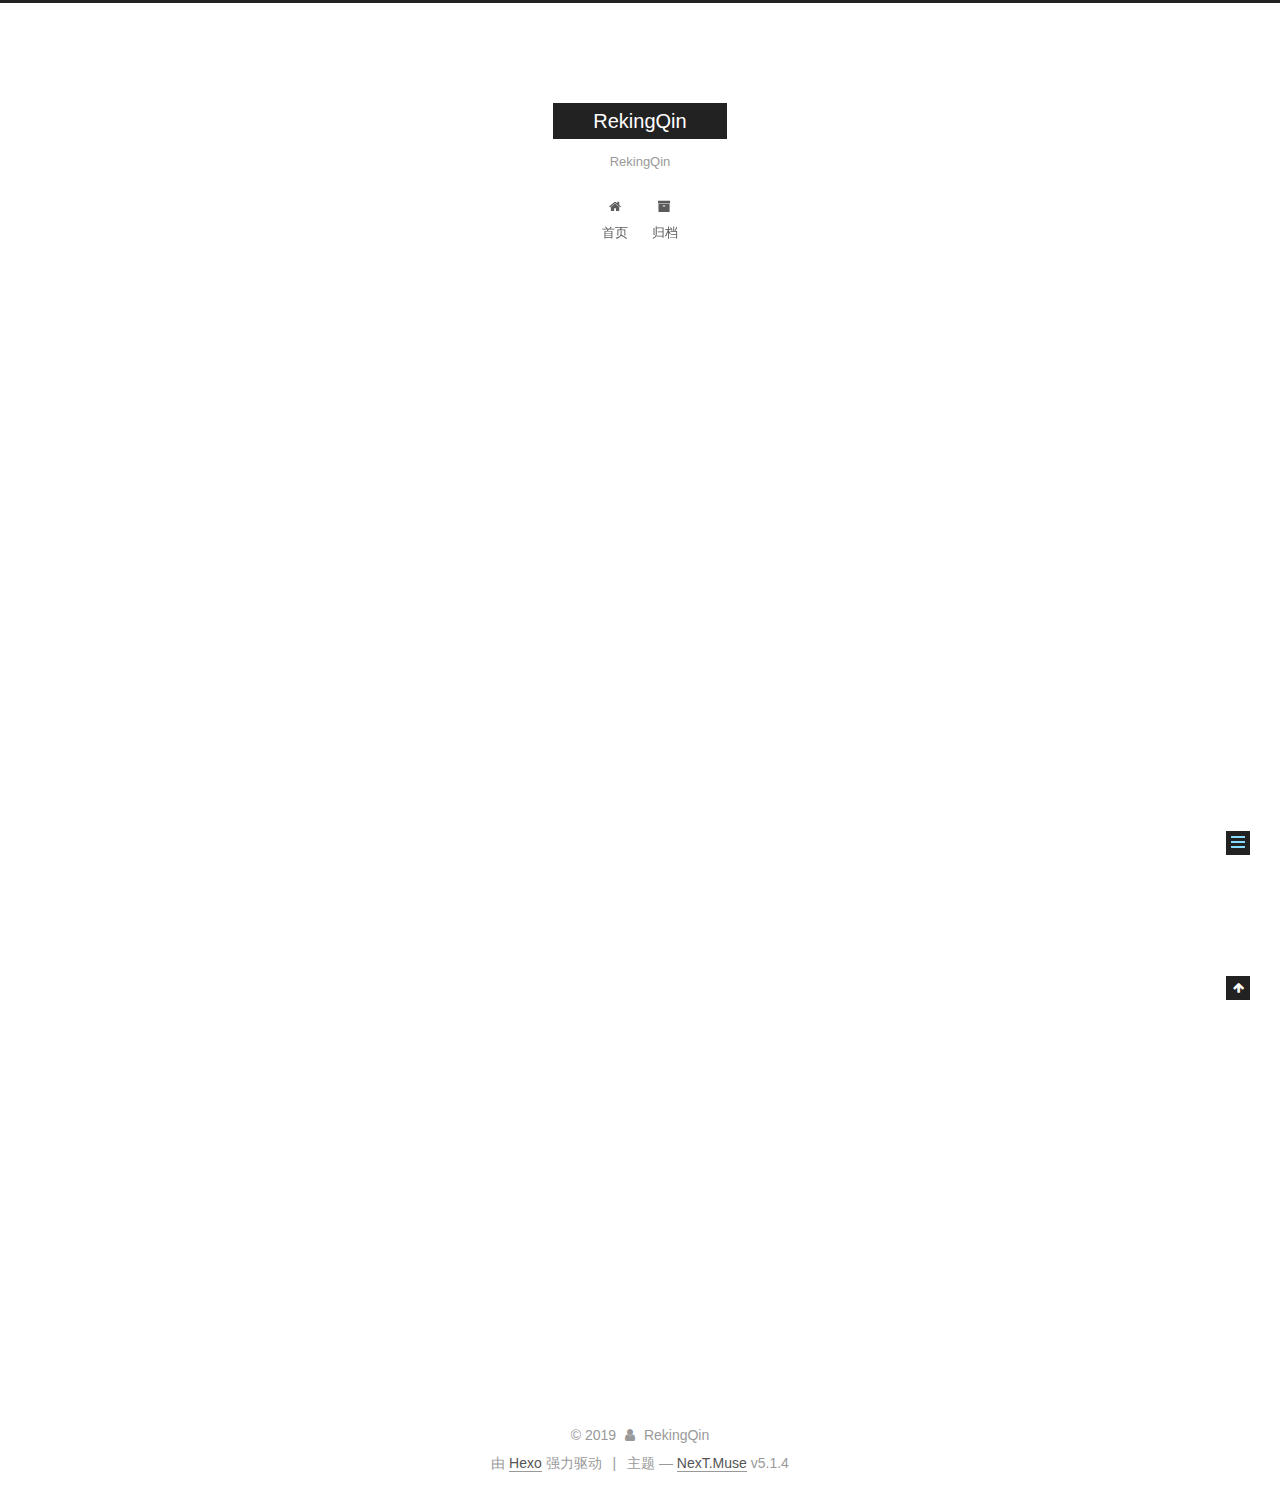
<file: 2019/04/13/hello-world/index.html>
<!DOCTYPE html>



  


<html class="theme-next muse use-motion" lang="zh-Hans">
<head><meta name="generator" content="Hexo 3.8.0">
  <meta charset="UTF-8">
<meta http-equiv="X-UA-Compatible" content="IE=edge">
<meta name="viewport" content="width=device-width, initial-scale=1, maximum-scale=1">
<meta name="theme-color" content="#222">









<meta http-equiv="Cache-Control" content="no-transform">
<meta http-equiv="Cache-Control" content="no-siteapp">
















  
  
  <link href="/lib/fancybox/source/jquery.fancybox.css?v=2.1.5" rel="stylesheet" type="text/css">







<link href="/lib/font-awesome/css/font-awesome.min.css?v=4.6.2" rel="stylesheet" type="text/css">

<link href="/css/main.css?v=5.1.4" rel="stylesheet" type="text/css">


  <link rel="apple-touch-icon" sizes="180x180" href="/images/apple-touch-icon-next.png?v=5.1.4">


  <link rel="icon" type="image/png" sizes="32x32" href="/images/favicon-32x32-next.png?v=5.1.4">


  <link rel="icon" type="image/png" sizes="16x16" href="/images/favicon-16x16-next.png?v=5.1.4">


  <link rel="mask-icon" href="/images/logo.svg?v=5.1.4" color="#222">





  <meta name="keywords" content="Hexo, NexT">










<meta name="description" content="Welcome to Hexo! This is your very first post. Check documentation for more info. If you get any problems when using Hexo, you can find the answer in troubleshooting or you can ask me on GitHub. Quick">
<meta property="og:type" content="article">
<meta property="og:title" content="Hello World">
<meta property="og:url" content="http://yoursite.com/2019/04/13/hello-world/index.html">
<meta property="og:site_name" content="RekingQin">
<meta property="og:description" content="Welcome to Hexo! This is your very first post. Check documentation for more info. If you get any problems when using Hexo, you can find the answer in troubleshooting or you can ask me on GitHub. Quick">
<meta property="og:locale" content="zh-Hans">
<meta property="og:updated_time" content="2019-04-13T06:14:42.669Z">
<meta name="twitter:card" content="summary">
<meta name="twitter:title" content="Hello World">
<meta name="twitter:description" content="Welcome to Hexo! This is your very first post. Check documentation for more info. If you get any problems when using Hexo, you can find the answer in troubleshooting or you can ask me on GitHub. Quick">



<script type="text/javascript" id="hexo.configurations">
  var NexT = window.NexT || {};
  var CONFIG = {
    root: '/',
    scheme: 'Muse',
    version: '5.1.4',
    sidebar: {"position":"left","display":"post","offset":12,"b2t":false,"scrollpercent":false,"onmobile":false},
    fancybox: true,
    tabs: true,
    motion: {"enable":true,"async":false,"transition":{"post_block":"fadeIn","post_header":"slideDownIn","post_body":"slideDownIn","coll_header":"slideLeftIn","sidebar":"slideUpIn"}},
    duoshuo: {
      userId: '0',
      author: '博主'
    },
    algolia: {
      applicationID: '',
      apiKey: '',
      indexName: '',
      hits: {"per_page":10},
      labels: {"input_placeholder":"Search for Posts","hits_empty":"We didn't find any results for the search: ${query}","hits_stats":"${hits} results found in ${time} ms"}
    }
  };
</script>



  <link rel="canonical" href="http://yoursite.com/2019/04/13/hello-world/">





  <title>Hello World | RekingQin</title>
  








</head>

<body itemscope itemtype="http://schema.org/WebPage" lang="zh-Hans">

  
  
    
  

  <div class="container sidebar-position-left page-post-detail">
    <div class="headband"></div>

    <header id="header" class="header" itemscope itemtype="http://schema.org/WPHeader">
      <div class="header-inner"><div class="site-brand-wrapper">
  <div class="site-meta ">
    

    <div class="custom-logo-site-title">
      <a href="/" class="brand" rel="start">
        <span class="logo-line-before"><i></i></span>
        <span class="site-title">RekingQin</span>
        <span class="logo-line-after"><i></i></span>
      </a>
    </div>
      
        <p class="site-subtitle">RekingQin</p>
      
  </div>

  <div class="site-nav-toggle">
    <button>
      <span class="btn-bar"></span>
      <span class="btn-bar"></span>
      <span class="btn-bar"></span>
    </button>
  </div>
</div>

<nav class="site-nav">
  

  
    <ul id="menu" class="menu">
      
        
        <li class="menu-item menu-item-home">
          <a href="/" rel="section">
            
              <i class="menu-item-icon fa fa-fw fa-home"></i> <br>
            
            首页
          </a>
        </li>
      
        
        <li class="menu-item menu-item-archives">
          <a href="/archives/" rel="section">
            
              <i class="menu-item-icon fa fa-fw fa-archive"></i> <br>
            
            归档
          </a>
        </li>
      

      
    </ul>
  

  
</nav>



 </div>
    </header>

    <main id="main" class="main">
      <div class="main-inner">
        <div class="content-wrap">
          <div id="content" class="content">
            

  <div id="posts" class="posts-expand">
    

  

  
  
  

  <article class="post post-type-normal" itemscope itemtype="http://schema.org/Article">
  
  
  
  <div class="post-block">
    <link itemprop="mainEntityOfPage" href="http://yoursite.com/2019/04/13/hello-world/">

    <span hidden itemprop="author" itemscope itemtype="http://schema.org/Person">
      <meta itemprop="name" content="RekingQin">
      <meta itemprop="description" content>
      <meta itemprop="image" content="/images/avatar.gif">
    </span>

    <span hidden itemprop="publisher" itemscope itemtype="http://schema.org/Organization">
      <meta itemprop="name" content="RekingQin">
    </span>

    
      <header class="post-header">

        
        
          <h1 class="post-title" itemprop="name headline">Hello World</h1>
        

        <div class="post-meta">
          <span class="post-time">
            
              <span class="post-meta-item-icon">
                <i class="fa fa-calendar-o"></i>
              </span>
              
                <span class="post-meta-item-text">发表于</span>
              
              <time title="创建于" itemprop="dateCreated datePublished" datetime="2019-04-13T14:14:42+08:00">
                2019-04-13
              </time>
            

            

            
          </span>

          

          
            
          

          
          

          

          

          

        </div>
      </header>
    

    
    
    
    <div class="post-body" itemprop="articleBody">

      
      

      
        <p>Welcome to <a href="https://hexo.io/" target="_blank" rel="noopener">Hexo</a>! This is your very first post. Check <a href="https://hexo.io/docs/" target="_blank" rel="noopener">documentation</a> for more info. If you get any problems when using Hexo, you can find the answer in <a href="https://hexo.io/docs/troubleshooting.html" target="_blank" rel="noopener">troubleshooting</a> or you can ask me on <a href="https://github.com/hexojs/hexo/issues" target="_blank" rel="noopener">GitHub</a>.</p>
<h2 id="Quick-Start"><a href="#Quick-Start" class="headerlink" title="Quick Start"></a>Quick Start</h2><h3 id="Create-a-new-post"><a href="#Create-a-new-post" class="headerlink" title="Create a new post"></a>Create a new post</h3><figure class="highlight bash"><table><tr><td class="gutter"><pre><span class="line">1</span><br></pre></td><td class="code"><pre><span class="line">$ hexo new <span class="string">"My New Post"</span></span><br></pre></td></tr></table></figure>
<p>More info: <a href="https://hexo.io/docs/writing.html" target="_blank" rel="noopener">Writing</a></p>
<h3 id="Run-server"><a href="#Run-server" class="headerlink" title="Run server"></a>Run server</h3><figure class="highlight bash"><table><tr><td class="gutter"><pre><span class="line">1</span><br></pre></td><td class="code"><pre><span class="line">$ hexo server</span><br></pre></td></tr></table></figure>
<p>More info: <a href="https://hexo.io/docs/server.html" target="_blank" rel="noopener">Server</a></p>
<h3 id="Generate-static-files"><a href="#Generate-static-files" class="headerlink" title="Generate static files"></a>Generate static files</h3><figure class="highlight bash"><table><tr><td class="gutter"><pre><span class="line">1</span><br></pre></td><td class="code"><pre><span class="line">$ hexo generate</span><br></pre></td></tr></table></figure>
<p>More info: <a href="https://hexo.io/docs/generating.html" target="_blank" rel="noopener">Generating</a></p>
<h3 id="Deploy-to-remote-sites"><a href="#Deploy-to-remote-sites" class="headerlink" title="Deploy to remote sites"></a>Deploy to remote sites</h3><figure class="highlight bash"><table><tr><td class="gutter"><pre><span class="line">1</span><br></pre></td><td class="code"><pre><span class="line">$ hexo deploy</span><br></pre></td></tr></table></figure>
<p>More info: <a href="https://hexo.io/docs/deployment.html" target="_blank" rel="noopener">Deployment</a></p>

      
    </div>
    
    
    

    

    

    

    <footer class="post-footer">
      

      
      
      

      
        <div class="post-nav">
          <div class="post-nav-next post-nav-item">
            
          </div>

          <span class="post-nav-divider"></span>

          <div class="post-nav-prev post-nav-item">
            
              <a href="/2019/04/13/RekingQin/" rel="prev" title="First Blood">
                First Blood <i class="fa fa-chevron-right"></i>
              </a>
            
          </div>
        </div>
      

      
      
    </footer>
  </div>
  
  
  
  </article>



    <div class="post-spread">
      
    </div>
  </div>


          </div>
          


          

  



        </div>
        
          
  
  <div class="sidebar-toggle">
    <div class="sidebar-toggle-line-wrap">
      <span class="sidebar-toggle-line sidebar-toggle-line-first"></span>
      <span class="sidebar-toggle-line sidebar-toggle-line-middle"></span>
      <span class="sidebar-toggle-line sidebar-toggle-line-last"></span>
    </div>
  </div>

  <aside id="sidebar" class="sidebar">
    
    <div class="sidebar-inner">

      

      
        <ul class="sidebar-nav motion-element">
          <li class="sidebar-nav-toc sidebar-nav-active" data-target="post-toc-wrap">
            文章目录
          </li>
          <li class="sidebar-nav-overview" data-target="site-overview-wrap">
            站点概览
          </li>
        </ul>
      

      <section class="site-overview-wrap sidebar-panel">
        <div class="site-overview">
          <div class="site-author motion-element" itemprop="author" itemscope itemtype="http://schema.org/Person">
            
              <p class="site-author-name" itemprop="name">RekingQin</p>
              <p class="site-description motion-element" itemprop="description"></p>
          </div>

          <nav class="site-state motion-element">

            
              <div class="site-state-item site-state-posts">
              
                <a href="/archives/">
              
                  <span class="site-state-item-count">2</span>
                  <span class="site-state-item-name">日志</span>
                </a>
              </div>
            

            

            

          </nav>

          

          

          
          

          
          

          

        </div>
      </section>

      
      <!--noindex-->
        <section class="post-toc-wrap motion-element sidebar-panel sidebar-panel-active">
          <div class="post-toc">

            
              
            

            
              <div class="post-toc-content"><ol class="nav"><li class="nav-item nav-level-2"><a class="nav-link" href="#Quick-Start"><span class="nav-number">1.</span> <span class="nav-text">Quick Start</span></a><ol class="nav-child"><li class="nav-item nav-level-3"><a class="nav-link" href="#Create-a-new-post"><span class="nav-number">1.1.</span> <span class="nav-text">Create a new post</span></a></li><li class="nav-item nav-level-3"><a class="nav-link" href="#Run-server"><span class="nav-number">1.2.</span> <span class="nav-text">Run server</span></a></li><li class="nav-item nav-level-3"><a class="nav-link" href="#Generate-static-files"><span class="nav-number">1.3.</span> <span class="nav-text">Generate static files</span></a></li><li class="nav-item nav-level-3"><a class="nav-link" href="#Deploy-to-remote-sites"><span class="nav-number">1.4.</span> <span class="nav-text">Deploy to remote sites</span></a></li></ol></li></ol></div>
            

          </div>
        </section>
      <!--/noindex-->
      

      

    </div>
  </aside>


        
      </div>
    </main>

    <footer id="footer" class="footer">
      <div class="footer-inner">
        <div class="copyright">&copy; <span itemprop="copyrightYear">2019</span>
  <span class="with-love">
    <i class="fa fa-user"></i>
  </span>
  <span class="author" itemprop="copyrightHolder">RekingQin</span>

  
</div>


  <div class="powered-by">由 <a class="theme-link" target="_blank" href="https://hexo.io">Hexo</a> 强力驱动</div>



  <span class="post-meta-divider">|</span>



  <div class="theme-info">主题 &mdash; <a class="theme-link" target="_blank" href="https://github.com/iissnan/hexo-theme-next">NexT.Muse</a> v5.1.4</div>




        







        
      </div>
    </footer>

    
      <div class="back-to-top">
        <i class="fa fa-arrow-up"></i>
        
      </div>
    

    

  </div>

  

<script type="text/javascript">
  if (Object.prototype.toString.call(window.Promise) !== '[object Function]') {
    window.Promise = null;
  }
</script>









  












  
  
    <script type="text/javascript" src="/lib/jquery/index.js?v=2.1.3"></script>
  

  
  
    <script type="text/javascript" src="/lib/fastclick/lib/fastclick.min.js?v=1.0.6"></script>
  

  
  
    <script type="text/javascript" src="/lib/jquery_lazyload/jquery.lazyload.js?v=1.9.7"></script>
  

  
  
    <script type="text/javascript" src="/lib/velocity/velocity.min.js?v=1.2.1"></script>
  

  
  
    <script type="text/javascript" src="/lib/velocity/velocity.ui.min.js?v=1.2.1"></script>
  

  
  
    <script type="text/javascript" src="/lib/fancybox/source/jquery.fancybox.pack.js?v=2.1.5"></script>
  


  


  <script type="text/javascript" src="/js/src/utils.js?v=5.1.4"></script>

  <script type="text/javascript" src="/js/src/motion.js?v=5.1.4"></script>



  
  

  
  <script type="text/javascript" src="/js/src/scrollspy.js?v=5.1.4"></script>
<script type="text/javascript" src="/js/src/post-details.js?v=5.1.4"></script>



  


  <script type="text/javascript" src="/js/src/bootstrap.js?v=5.1.4"></script>



  


  




	





  





  












  





  

  

  

  
  

  

  

  

</body>
</html>
</file>
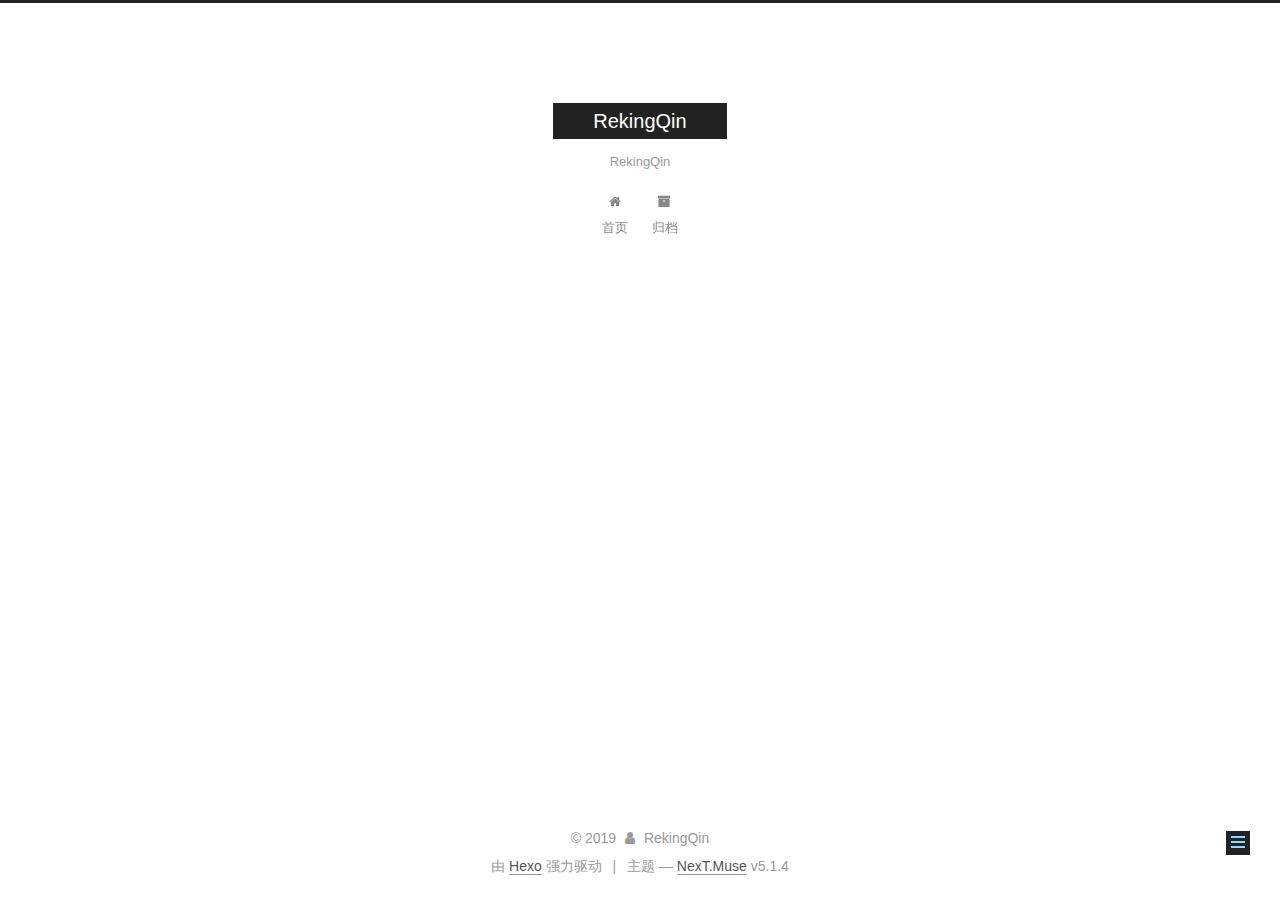
<file: 2019/04/13/RekingQin/index.html>
<!DOCTYPE html>



  


<html class="theme-next muse use-motion" lang="zh-Hans">
<head><meta name="generator" content="Hexo 3.8.0">
  <meta charset="UTF-8">
<meta http-equiv="X-UA-Compatible" content="IE=edge">
<meta name="viewport" content="width=device-width, initial-scale=1, maximum-scale=1">
<meta name="theme-color" content="#222">









<meta http-equiv="Cache-Control" content="no-transform">
<meta http-equiv="Cache-Control" content="no-siteapp">
















  
  
  <link href="/lib/fancybox/source/jquery.fancybox.css?v=2.1.5" rel="stylesheet" type="text/css">







<link href="/lib/font-awesome/css/font-awesome.min.css?v=4.6.2" rel="stylesheet" type="text/css">

<link href="/css/main.css?v=5.1.4" rel="stylesheet" type="text/css">


  <link rel="apple-touch-icon" sizes="180x180" href="/images/apple-touch-icon-next.png?v=5.1.4">


  <link rel="icon" type="image/png" sizes="32x32" href="/images/favicon-32x32-next.png?v=5.1.4">


  <link rel="icon" type="image/png" sizes="16x16" href="/images/favicon-16x16-next.png?v=5.1.4">


  <link rel="mask-icon" href="/images/logo.svg?v=5.1.4" color="#222">





  <meta name="keywords" content="Hexo, NexT">










<meta name="description" content="First Blood on Github Pages!">
<meta property="og:type" content="article">
<meta property="og:title" content="First Blood">
<meta property="og:url" content="http://yoursite.com/2019/04/13/RekingQin/index.html">
<meta property="og:site_name" content="RekingQin">
<meta property="og:description" content="First Blood on Github Pages!">
<meta property="og:locale" content="zh-Hans">
<meta property="og:updated_time" content="2019-04-13T08:10:51.553Z">
<meta name="twitter:card" content="summary">
<meta name="twitter:title" content="First Blood">
<meta name="twitter:description" content="First Blood on Github Pages!">



<script type="text/javascript" id="hexo.configurations">
  var NexT = window.NexT || {};
  var CONFIG = {
    root: '/',
    scheme: 'Muse',
    version: '5.1.4',
    sidebar: {"position":"left","display":"post","offset":12,"b2t":false,"scrollpercent":false,"onmobile":false},
    fancybox: true,
    tabs: true,
    motion: {"enable":true,"async":false,"transition":{"post_block":"fadeIn","post_header":"slideDownIn","post_body":"slideDownIn","coll_header":"slideLeftIn","sidebar":"slideUpIn"}},
    duoshuo: {
      userId: '0',
      author: '博主'
    },
    algolia: {
      applicationID: '',
      apiKey: '',
      indexName: '',
      hits: {"per_page":10},
      labels: {"input_placeholder":"Search for Posts","hits_empty":"We didn't find any results for the search: ${query}","hits_stats":"${hits} results found in ${time} ms"}
    }
  };
</script>



  <link rel="canonical" href="http://yoursite.com/2019/04/13/RekingQin/">





  <title>First Blood | RekingQin</title>
  








</head>

<body itemscope itemtype="http://schema.org/WebPage" lang="zh-Hans">

  
  
    
  

  <div class="container sidebar-position-left page-post-detail">
    <div class="headband"></div>

    <header id="header" class="header" itemscope itemtype="http://schema.org/WPHeader">
      <div class="header-inner"><div class="site-brand-wrapper">
  <div class="site-meta ">
    

    <div class="custom-logo-site-title">
      <a href="/" class="brand" rel="start">
        <span class="logo-line-before"><i></i></span>
        <span class="site-title">RekingQin</span>
        <span class="logo-line-after"><i></i></span>
      </a>
    </div>
      
        <p class="site-subtitle">RekingQin</p>
      
  </div>

  <div class="site-nav-toggle">
    <button>
      <span class="btn-bar"></span>
      <span class="btn-bar"></span>
      <span class="btn-bar"></span>
    </button>
  </div>
</div>

<nav class="site-nav">
  

  
    <ul id="menu" class="menu">
      
        
        <li class="menu-item menu-item-home">
          <a href="/" rel="section">
            
              <i class="menu-item-icon fa fa-fw fa-home"></i> <br>
            
            首页
          </a>
        </li>
      
        
        <li class="menu-item menu-item-archives">
          <a href="/archives/" rel="section">
            
              <i class="menu-item-icon fa fa-fw fa-archive"></i> <br>
            
            归档
          </a>
        </li>
      

      
    </ul>
  

  
</nav>



 </div>
    </header>

    <main id="main" class="main">
      <div class="main-inner">
        <div class="content-wrap">
          <div id="content" class="content">
            

  <div id="posts" class="posts-expand">
    

  

  
  
  

  <article class="post post-type-normal" itemscope itemtype="http://schema.org/Article">
  
  
  
  <div class="post-block">
    <link itemprop="mainEntityOfPage" href="http://yoursite.com/2019/04/13/RekingQin/">

    <span hidden itemprop="author" itemscope itemtype="http://schema.org/Person">
      <meta itemprop="name" content="RekingQin">
      <meta itemprop="description" content>
      <meta itemprop="image" content="/images/avatar.gif">
    </span>

    <span hidden itemprop="publisher" itemscope itemtype="http://schema.org/Organization">
      <meta itemprop="name" content="RekingQin">
    </span>

    
      <header class="post-header">

        
        
          <h1 class="post-title" itemprop="name headline">First Blood</h1>
        

        <div class="post-meta">
          <span class="post-time">
            
              <span class="post-meta-item-icon">
                <i class="fa fa-calendar-o"></i>
              </span>
              
                <span class="post-meta-item-text">发表于</span>
              
              <time title="创建于" itemprop="dateCreated datePublished" datetime="2019-04-13T14:21:02+08:00">
                2019-04-13
              </time>
            

            

            
          </span>

          

          
            
          

          
          

          

          

          

        </div>
      </header>
    

    
    
    
    <div class="post-body" itemprop="articleBody">

      
      

      
        <blockquote>
<p>First Blood on Github Pages! </p>
</blockquote>

      
    </div>
    
    
    

    

    

    

    <footer class="post-footer">
      

      
      
      

      
        <div class="post-nav">
          <div class="post-nav-next post-nav-item">
            
              <a href="/2019/04/13/hello-world/" rel="next" title="Hello World">
                <i class="fa fa-chevron-left"></i> Hello World
              </a>
            
          </div>

          <span class="post-nav-divider"></span>

          <div class="post-nav-prev post-nav-item">
            
          </div>
        </div>
      

      
      
    </footer>
  </div>
  
  
  
  </article>



    <div class="post-spread">
      
    </div>
  </div>


          </div>
          


          

  



        </div>
        
          
  
  <div class="sidebar-toggle">
    <div class="sidebar-toggle-line-wrap">
      <span class="sidebar-toggle-line sidebar-toggle-line-first"></span>
      <span class="sidebar-toggle-line sidebar-toggle-line-middle"></span>
      <span class="sidebar-toggle-line sidebar-toggle-line-last"></span>
    </div>
  </div>

  <aside id="sidebar" class="sidebar">
    
    <div class="sidebar-inner">

      

      

      <section class="site-overview-wrap sidebar-panel sidebar-panel-active">
        <div class="site-overview">
          <div class="site-author motion-element" itemprop="author" itemscope itemtype="http://schema.org/Person">
            
              <p class="site-author-name" itemprop="name">RekingQin</p>
              <p class="site-description motion-element" itemprop="description"></p>
          </div>

          <nav class="site-state motion-element">

            
              <div class="site-state-item site-state-posts">
              
                <a href="/archives/">
              
                  <span class="site-state-item-count">2</span>
                  <span class="site-state-item-name">日志</span>
                </a>
              </div>
            

            

            

          </nav>

          

          

          
          

          
          

          

        </div>
      </section>

      

      

    </div>
  </aside>


        
      </div>
    </main>

    <footer id="footer" class="footer">
      <div class="footer-inner">
        <div class="copyright">&copy; <span itemprop="copyrightYear">2019</span>
  <span class="with-love">
    <i class="fa fa-user"></i>
  </span>
  <span class="author" itemprop="copyrightHolder">RekingQin</span>

  
</div>


  <div class="powered-by">由 <a class="theme-link" target="_blank" href="https://hexo.io">Hexo</a> 强力驱动</div>



  <span class="post-meta-divider">|</span>



  <div class="theme-info">主题 &mdash; <a class="theme-link" target="_blank" href="https://github.com/iissnan/hexo-theme-next">NexT.Muse</a> v5.1.4</div>




        







        
      </div>
    </footer>

    
      <div class="back-to-top">
        <i class="fa fa-arrow-up"></i>
        
      </div>
    

    

  </div>

  

<script type="text/javascript">
  if (Object.prototype.toString.call(window.Promise) !== '[object Function]') {
    window.Promise = null;
  }
</script>









  












  
  
    <script type="text/javascript" src="/lib/jquery/index.js?v=2.1.3"></script>
  

  
  
    <script type="text/javascript" src="/lib/fastclick/lib/fastclick.min.js?v=1.0.6"></script>
  

  
  
    <script type="text/javascript" src="/lib/jquery_lazyload/jquery.lazyload.js?v=1.9.7"></script>
  

  
  
    <script type="text/javascript" src="/lib/velocity/velocity.min.js?v=1.2.1"></script>
  

  
  
    <script type="text/javascript" src="/lib/velocity/velocity.ui.min.js?v=1.2.1"></script>
  

  
  
    <script type="text/javascript" src="/lib/fancybox/source/jquery.fancybox.pack.js?v=2.1.5"></script>
  


  


  <script type="text/javascript" src="/js/src/utils.js?v=5.1.4"></script>

  <script type="text/javascript" src="/js/src/motion.js?v=5.1.4"></script>



  
  

  
  <script type="text/javascript" src="/js/src/scrollspy.js?v=5.1.4"></script>
<script type="text/javascript" src="/js/src/post-details.js?v=5.1.4"></script>



  


  <script type="text/javascript" src="/js/src/bootstrap.js?v=5.1.4"></script>



  


  




	





  





  












  





  

  

  

  
  

  

  

  

</body>
</html>
</file>
<file: css/main.css>
/* normalize.css v3.0.2 | MIT License | git.io/normalize */
html {
  font-family: sans-serif; /* 1 */
  -ms-text-size-adjust: 100%; /* 2 */
  -webkit-text-size-adjust: 100%; /* 2 */
}
body {
  margin: 0;
}
article,
aside,
details,
figcaption,
figure,
footer,
header,
hgroup,
main,
menu,
nav,
section,
summary {
  display: block;
}
audio,
canvas,
progress,
video {
  display: inline-block; /* 1 */
  vertical-align: baseline; /* 2 */
}
audio:not([controls]) {
  display: none;
  height: 0;
}
[hidden],
template {
  display: none;
}
a {
  background-color: transparent;
}
a:active,
a:hover {
  outline: 0;
}
abbr[title] {
  border-bottom: 1px dotted;
}
b,
strong {
  font-weight: bold;
}
dfn {
  font-style: italic;
}
h1 {
  font-size: 2em;
  margin: 0.67em 0;
}
mark {
  background: #ff0;
  color: #000;
}
small {
  font-size: 80%;
}
sub,
sup {
  font-size: 75%;
  line-height: 0;
  position: relative;
  vertical-align: baseline;
}
sup {
  top: -0.5em;
}
sub {
  bottom: -0.25em;
}
img {
  border: 0;
}
svg:not(:root) {
  overflow: hidden;
}
figure {
  margin: 1em 40px;
}
hr {
  -moz-box-sizing: content-box;
  box-sizing: content-box;
  height: 0;
}
pre {
  overflow: auto;
}
code,
kbd,
pre,
samp {
  font-family: monospace, monospace;
  font-size: 1em;
}
button,
input,
optgroup,
select,
textarea {
  color: inherit; /* 1 */
  font: inherit; /* 2 */
  margin: 0; /* 3 */
}
button {
  overflow: visible;
}
button,
select {
  text-transform: none;
}
button,
html input[type="button"],
input[type="reset"],
input[type="submit"] {
  -webkit-appearance: button; /* 2 */
  cursor: pointer; /* 3 */
}
button[disabled],
html input[disabled] {
  cursor: default;
}
button::-moz-focus-inner,
input::-moz-focus-inner {
  border: 0;
  padding: 0;
}
input {
  line-height: normal;
}
input[type="checkbox"],
input[type="radio"] {
  box-sizing: border-box; /* 1 */
  padding: 0; /* 2 */
}
input[type="number"]::-webkit-inner-spin-button,
input[type="number"]::-webkit-outer-spin-button {
  height: auto;
}
input[type="search"] {
  -webkit-appearance: textfield; /* 1 */
  -moz-box-sizing: content-box;
  -webkit-box-sizing: content-box; /* 2 */
  box-sizing: content-box;
}
input[type="search"]::-webkit-search-cancel-button,
input[type="search"]::-webkit-search-decoration {
  -webkit-appearance: none;
}
fieldset {
  border: 1px solid #c0c0c0;
  margin: 0 2px;
  padding: 0.35em 0.625em 0.75em;
}
legend {
  border: 0; /* 1 */
  padding: 0; /* 2 */
}
textarea {
  overflow: auto;
}
optgroup {
  font-weight: bold;
}
table {
  border-collapse: collapse;
  border-spacing: 0;
}
td,
th {
  padding: 0;
}
::selection {
  background: #262a30;
  color: #fff;
}
body {
  position: relative;
  font-family: 'Lato', "PingFang SC", "Microsoft YaHei", sans-serif;
  font-size: 14px;
  line-height: 2;
  color: #555;
  background: #fff;
}
@media (max-width: 767px) {
  body {
    padding-right: 0 !important;
  }
}
@media (min-width: 768px) and (max-width: 991px) {
  body {
    padding-right: 0 !important;
  }
}
@media (min-width: 1600px) {
  body {
    font-size: 16px;
  }
}
h1,
h2,
h3,
h4,
h5,
h6 {
  margin: 0;
  padding: 0;
  font-weight: bold;
  line-height: 1.5;
  font-family: 'Lato', "PingFang SC", "Microsoft YaHei", sans-serif;
}
h2,
h3,
h4,
h5,
h6 {
  margin: 20px 0 15px;
}
h1 {
  font-size: 22px;
}
@media (max-width: 767px) {
  h1 {
    font-size: 18px;
  }
}
h2 {
  font-size: 20px;
}
@media (max-width: 767px) {
  h2 {
    font-size: 16px;
  }
}
h3 {
  font-size: 18px;
}
@media (max-width: 767px) {
  h3 {
    font-size: 14px;
  }
}
h4 {
  font-size: 16px;
}
@media (max-width: 767px) {
  h4 {
    font-size: 12px;
  }
}
h5 {
  font-size: 14px;
}
@media (max-width: 767px) {
  h5 {
    font-size: 10px;
  }
}
h6 {
  font-size: 12px;
}
@media (max-width: 767px) {
  h6 {
    font-size: 8px;
  }
}
p {
  margin: 0 0 20px 0;
}
a {
  color: #555;
  text-decoration: none;
  outline: none;
  border-bottom: 1px solid #999;
  word-wrap: break-word;
}
a:hover {
  color: #222;
  border-bottom-color: #222;
}
blockquote {
  margin: 0;
  padding: 0;
}
img {
  display: block;
  margin: auto;
  max-width: 100%;
  height: auto;
}
hr {
  margin: 40px 0;
  height: 3px;
  border: none;
  background-color: #ddd;
  background-image: repeating-linear-gradient(-45deg, #fff, #fff 4px, transparent 4px, transparent 8px);
}
blockquote {
  padding: 0 15px;
  color: #666;
  border-left: 4px solid #ddd;
}
blockquote cite::before {
  content: "-";
  padding: 0 5px;
}
dt {
  font-weight: 700;
}
dd {
  margin: 0;
  padding: 0;
}
kbd {
  border: 1px solid #ccc;
  border-radius: 0.2em;
  box-shadow: 0.1em 0.1em 0.2em rgba(0,0,0,0.1);
  background-color: #f9f9f9;
  font-family: inherit;
  background-image: -webkit-linear-gradient(top, #eee, #fff, #eee);
  padding: 0.1em 0.3em;
  white-space: nowrap;
}
.text-left {
  text-align: left;
}
.text-center {
  text-align: center;
}
.text-right {
  text-align: right;
}
.text-justify {
  text-align: justify;
}
.text-nowrap {
  white-space: nowrap;
}
.text-lowercase {
  text-transform: lowercase;
}
.text-uppercase {
  text-transform: uppercase;
}
.text-capitalize {
  text-transform: capitalize;
}
.center-block {
  display: block;
  margin-left: auto;
  margin-right: auto;
}
.clearfix:before,
.clearfix:after {
  content: " ";
  display: table;
}
.clearfix:after {
  clear: both;
}
.pullquote {
  width: 45%;
}
.pullquote.left {
  float: left;
  margin-left: 5px;
  margin-right: 10px;
}
.pullquote.right {
  float: right;
  margin-left: 10px;
  margin-right: 5px;
}
.affix.affix.affix {
  position: fixed;
}
.translation {
  margin-top: -20px;
  font-size: 14px;
  color: #999;
}
.scrollbar-measure {
  width: 100px;
  height: 100px;
  overflow: scroll;
  position: absolute;
  top: -9999px;
}
.use-motion .motion-element {
  opacity: 0;
}
table {
  margin: 20px 0;
  width: 100%;
  border-collapse: collapse;
  border-spacing: 0;
  border: 1px solid #ddd;
  font-size: 14px;
  table-layout: fixed;
  word-wrap: break-all;
}
table>tbody>tr:nth-of-type(odd) {
  background-color: #f9f9f9;
}
table>tbody>tr:hover {
  background-color: #f5f5f5;
}
caption,
th,
td {
  padding: 8px;
  text-align: left;
  vertical-align: middle;
  font-weight: normal;
}
th,
td {
  border-bottom: 3px solid #ddd;
  border-right: 1px solid #eee;
}
th {
  padding-bottom: 10px;
  font-weight: 700;
}
td {
  border-bottom-width: 1px;
}
html,
body {
  height: 100%;
}
.container {
  position: relative;
  min-height: 100%;
}
.header-inner {
  margin: 0 auto;
  padding: 100px 0 70px;
  width: 700px;
}
@media (min-width: 1600px) {
  .container .header-inner {
    width: 900px;
  }
}
.main {
  padding-bottom: 150px;
}
.main-inner {
  margin: 0 auto;
  width: 700px;
}
@media (min-width: 1600px) {
  .container .main-inner {
    width: 900px;
  }
}
.footer {
  position: absolute;
  left: 0;
  bottom: 0;
  width: 100%;
  min-height: 50px;
}
.footer-inner {
  box-sizing: border-box;
  margin: 20px auto;
  width: 700px;
}
@media (min-width: 1600px) {
  .container .footer-inner {
    width: 900px;
  }
}
pre,
.highlight {
  overflow: auto;
  margin: 20px 0;
  padding: 0;
  font-size: 13px;
  color: #4d4d4c;
  background: #f7f7f7;
  line-height: 1.6;
}
pre,
code {
  font-family: consolas, Menlo, "PingFang SC", "Microsoft YaHei", monospace;
}
code {
  padding: 2px 4px;
  word-wrap: break-word;
  color: #555;
  background: #eee;
  border-radius: 3px;
  font-size: 13px;
}
pre {
  padding: 10px;
}
pre code {
  padding: 0;
  color: #4d4d4c;
  background: none;
  text-shadow: none;
}
.highlight {
  border-radius: 1px;
}
.highlight pre {
  border: none;
  margin: 0;
  padding: 10px 0;
}
.highlight table {
  margin: 0;
  width: auto;
  border: none;
}
.highlight td {
  border: none;
  padding: 0;
}
.highlight figcaption {
  font-size: 1em;
  color: #4d4d4c;
  line-height: 1em;
  margin-bottom: 1em;
}
.highlight figcaption:before,
.highlight figcaption:after {
  content: " ";
  display: table;
}
.highlight figcaption:after {
  clear: both;
}
.highlight figcaption a {
  float: right;
  color: #4d4d4c;
}
.highlight figcaption a:hover {
  border-bottom-color: #4d4d4c;
}
.highlight .gutter pre {
  padding-left: 10px;
  padding-right: 10px;
  color: #869194;
  text-align: right;
  background-color: #eff2f3;
}
.highlight .code pre {
  width: 100%;
  padding-left: 10px;
  padding-right: 10px;
  background-color: #f7f7f7;
}
.highlight .line {
  height: 20px;
}
.gutter {
  -webkit-user-select: none;
  -moz-user-select: none;
  -ms-user-select: none;
  user-select: none;
}
.gist table {
  width: auto;
}
.gist table td {
  border: none;
}
pre .deletion {
  background: #fdd;
}
pre .addition {
  background: #dfd;
}
pre .meta {
  color: #8959a8;
}
pre .comment {
  color: #8e908c;
}
pre .variable,
pre .attribute,
pre .tag,
pre .regexp,
pre .ruby .constant,
pre .xml .tag .title,
pre .xml .pi,
pre .xml .doctype,
pre .html .doctype,
pre .css .id,
pre .css .class,
pre .css .pseudo {
  color: #c82829;
}
pre .number,
pre .preprocessor,
pre .built_in,
pre .literal,
pre .params,
pre .constant,
pre .command {
  color: #f5871f;
}
pre .ruby .class .title,
pre .css .rules .attribute,
pre .string,
pre .value,
pre .inheritance,
pre .header,
pre .ruby .symbol,
pre .xml .cdata,
pre .special,
pre .number,
pre .formula {
  color: #718c00;
}
pre .title,
pre .css .hexcolor {
  color: #3e999f;
}
pre .function,
pre .python .decorator,
pre .python .title,
pre .ruby .function .title,
pre .ruby .title .keyword,
pre .perl .sub,
pre .javascript .title,
pre .coffeescript .title {
  color: #4271ae;
}
pre .keyword,
pre .javascript .function {
  color: #8959a8;
}
.full-image.full-image.full-image.full-image {
  border: none;
  max-width: 100%;
  width: auto;
  margin: 20px auto 25px;
}
@media (min-width: 992px) {
  .full-image.full-image.full-image.full-image {
    max-width: none;
    width: 110%;
    margin: 25px -5%;
  }
}
.blockquote-center,
.page-home .post-type-quote blockquote,
.page-post-detail .post-type-quote blockquote {
  position: relative;
  margin: 40px 0;
  padding: 0;
  border-left: none;
  text-align: center;
}
.blockquote-center::before,
.page-home .post-type-quote blockquote::before,
.page-post-detail .post-type-quote blockquote::before,
.blockquote-center::after,
.page-home .post-type-quote blockquote::after,
.page-post-detail .post-type-quote blockquote::after {
  position: absolute;
  content: ' ';
  display: block;
  width: 100%;
  height: 24px;
  opacity: 0.2;
  background-repeat: no-repeat;
  background-position: 0 -6px;
  background-size: 22px 22px;
}
.blockquote-center::before,
.page-home .post-type-quote blockquote::before,
.page-post-detail .post-type-quote blockquote::before {
  top: -20px;
  background-image: url("../images/quote-l.svg");
  border-top: 1px solid #ccc;
}
.blockquote-center::after,
.page-home .post-type-quote blockquote::after,
.page-post-detail .post-type-quote blockquote::after {
  bottom: -20px;
  background-image: url("../images/quote-r.svg");
  border-bottom: 1px solid #ccc;
  background-position: 100% 8px;
}
.blockquote-center p,
.page-home .post-type-quote blockquote p,
.page-post-detail .post-type-quote blockquote p,
.blockquote-center div,
.page-home .post-type-quote blockquote div,
.page-post-detail .post-type-quote blockquote div {
  text-align: center;
}
.post .post-body .group-picture img {
  box-sizing: border-box;
  padding: 0 3px;
  border: none;
}
.post .group-picture-row {
  overflow: hidden;
  margin-top: 6px;
}
.post .group-picture-row:first-child {
  margin-top: 0;
}
.post .group-picture-column {
  float: left;
}
.page-post-detail .post-body .group-picture-column {
  float: none;
  margin-top: 10px;
  width: auto !important;
}
.page-post-detail .post-body .group-picture-column img {
  margin: 0 auto;
}
.page-archive .group-picture-container {
  overflow: hidden;
}
.page-archive .group-picture-row {
  float: left;
}
.page-archive .group-picture-row:first-child {
  margin-top: 6px;
}
.page-archive .group-picture-column {
  max-width: 150px;
  max-height: 150px;
}
.post-body .note {
  position: relative;
  padding: 15px;
  margin-bottom: 20px;
  border: 1px solid #eee;
  border-left-width: 5px;
  border-radius: 3px;
}
.post-body .note h2,
.post-body .note h3,
.post-body .note h4,
.post-body .note h5,
.post-body .note h6 {
  margin-top: 0;
  margin-bottom: 0;
  border-bottom: initial;
  padding-top: 0 !important;
}
.post-body .note p:first-child,
.post-body .note ul:first-child,
.post-body .note ol:first-child,
.post-body .note table:first-child,
.post-body .note pre:first-child,
.post-body .note blockquote:first-child {
  margin-top: 0;
}
.post-body .note p:last-child,
.post-body .note ul:last-child,
.post-body .note ol:last-child,
.post-body .note table:last-child,
.post-body .note pre:last-child,
.post-body .note blockquote:last-child {
  margin-bottom: 0;
}
.post-body .note.default {
  border-left-color: #777;
}
.post-body .note.default h2,
.post-body .note.default h3,
.post-body .note.default h4,
.post-body .note.default h5,
.post-body .note.default h6 {
  color: #777;
}
.post-body .note.primary {
  border-left-color: #6f42c1;
}
.post-body .note.primary h2,
.post-body .note.primary h3,
.post-body .note.primary h4,
.post-body .note.primary h5,
.post-body .note.primary h6 {
  color: #6f42c1;
}
.post-body .note.info {
  border-left-color: #428bca;
}
.post-body .note.info h2,
.post-body .note.info h3,
.post-body .note.info h4,
.post-body .note.info h5,
.post-body .note.info h6 {
  color: #428bca;
}
.post-body .note.success {
  border-left-color: #5cb85c;
}
.post-body .note.success h2,
.post-body .note.success h3,
.post-body .note.success h4,
.post-body .note.success h5,
.post-body .note.success h6 {
  color: #5cb85c;
}
.post-body .note.warning {
  border-left-color: #f0ad4e;
}
.post-body .note.warning h2,
.post-body .note.warning h3,
.post-body .note.warning h4,
.post-body .note.warning h5,
.post-body .note.warning h6 {
  color: #f0ad4e;
}
.post-body .note.danger {
  border-left-color: #d9534f;
}
.post-body .note.danger h2,
.post-body .note.danger h3,
.post-body .note.danger h4,
.post-body .note.danger h5,
.post-body .note.danger h6 {
  color: #d9534f;
}
.post-body .label {
  display: inline;
  padding: 0 2px;
  white-space: nowrap;
}
.post-body .label.default {
  background-color: #f0f0f0;
}
.post-body .label.primary {
  background-color: #efe6f7;
}
.post-body .label.info {
  background-color: #e5f2f8;
}
.post-body .label.success {
  background-color: #e7f4e9;
}
.post-body .label.warning {
  background-color: #fcf6e1;
}
.post-body .label.danger {
  background-color: #fae8eb;
}
.post-body .tabs {
  position: relative;
  display: block;
  margin-bottom: 20px;
  padding-top: 10px;
}
.post-body .tabs ul.nav-tabs {
  margin: 0;
  padding: 0;
  display: flex;
  margin-bottom: -1px;
}
@media (max-width: 413px) {
  .post-body .tabs ul.nav-tabs {
    display: block;
    margin-bottom: 5px;
  }
}
.post-body .tabs ul.nav-tabs li.tab {
  list-style-type: none !important;
  margin: 0 0.25em 0 0;
  border-top: 3px solid transparent;
  border-left: 1px solid transparent;
  border-right: 1px solid transparent;
}
@media (max-width: 413px) {
  .post-body .tabs ul.nav-tabs li.tab {
    margin: initial;
    border-top: 1px solid transparent;
    border-left: 3px solid transparent;
    border-right: 1px solid transparent;
    border-bottom: 1px solid transparent;
  }
}
.post-body .tabs ul.nav-tabs li.tab a {
  outline: 0;
  border-bottom: initial;
  display: block;
  line-height: 1.8em;
  padding: 0.25em 0.75em;
  transition-duration: 0.2s;
  transition-timing-function: ease-out;
  transition-delay: 0s;
}
.post-body .tabs ul.nav-tabs li.tab a i {
  width: 1.285714285714286em;
}
.post-body .tabs ul.nav-tabs li.tab.active {
  border-top: 3px solid #fc6423;
  border-left: 1px solid #ddd;
  border-right: 1px solid #ddd;
  background-color: #fff;
}
@media (max-width: 413px) {
  .post-body .tabs ul.nav-tabs li.tab.active {
    border-top: 1px solid #ddd;
    border-left: 3px solid #fc6423;
    border-right: 1px solid #ddd;
    border-bottom: 1px solid #ddd;
  }
}
.post-body .tabs ul.nav-tabs li.tab.active a {
  cursor: default;
  color: #555;
}
.post-body .tabs .tab-content {
  background-color: #fff;
}
.post-body .tabs .tab-content .tab-pane {
  border: 1px solid #ddd;
  padding: 20px 20px 0 20px;
}
.post-body .tabs .tab-content .tab-pane:not(.active) {
  display: none !important;
}
.post-body .tabs .tab-content .tab-pane.active {
  display: block !important;
}
.btn {
  display: inline-block;
  padding: 0 20px;
  font-size: 14px;
  color: #fff;
  background: #222;
  border: 2px solid #222;
  text-decoration: none;
  border-radius: 0;
  transition-property: background-color;
  transition-duration: 0.2s;
  transition-timing-function: ease-in-out;
  transition-delay: 0s;
  line-height: 2;
}
.btn:hover {
  border-color: #222;
  color: #222;
  background: #fff;
}
.btn +.btn {
  margin: 0 0 8px 8px;
}
.btn .fa-fw {
  width: 1.285714285714286em;
  text-align: left;
}
.btn-bar {
  display: block;
  width: 22px;
  height: 2px;
  background: #555;
  border-radius: 1px;
}
.btn-bar+.btn-bar {
  margin-top: 4px;
}
.pagination {
  margin: 120px 0 40px;
  text-align: center;
  border-top: 1px solid #eee;
}
.page-number-basic,
.pagination .prev,
.pagination .next,
.pagination .page-number,
.pagination .space {
  display: inline-block;
  position: relative;
  top: -1px;
  margin: 0 10px;
  padding: 0 11px;
}
@media (max-width: 767px) {
  .page-number-basic,
  .pagination .prev,
  .pagination .next,
  .pagination .page-number,
  .pagination .space {
    margin: 0 5px;
  }
}
.pagination .prev,
.pagination .next,
.pagination .page-number {
  border-bottom: 0;
  border-top: 1px solid #eee;
  transition-property: border-color;
  transition-duration: 0.2s;
  transition-timing-function: ease-in-out;
  transition-delay: 0s;
}
.pagination .prev:hover,
.pagination .next:hover,
.pagination .page-number:hover {
  border-top-color: #222;
}
.pagination .space {
  padding: 0;
  margin: 0;
}
.pagination .prev {
  margin-left: 0;
}
.pagination .next {
  margin-right: 0;
}
.pagination .page-number.current {
  color: #fff;
  background: #ccc;
  border-top-color: #ccc;
}
@media (max-width: 767px) {
  .pagination {
    border-top: none;
  }
  .pagination .prev,
  .pagination .next,
  .pagination .page-number {
    margin-bottom: 10px;
    border-top: 0;
    border-bottom: 1px solid #eee;
    padding: 0 10px;
  }
  .pagination .prev:hover,
  .pagination .next:hover,
  .pagination .page-number:hover {
    border-bottom-color: #222;
  }
}
.comments {
  margin: 60px 20px 0;
}
.tag-cloud {
  text-align: center;
}
.tag-cloud a {
  display: inline-block;
  margin: 10px;
}
.back-to-top {
  box-sizing: border-box;
  position: fixed;
  bottom: -100px;
  right: 30px;
  z-index: 1050;
  padding: 0 6px;
  width: 24px;
  background: #222;
  font-size: 12px;
  opacity: 1;
  color: #fff;
  cursor: pointer;
  text-align: center;
  -webkit-transform: translateZ(0);
  transition-property: bottom;
  transition-duration: 0.2s;
  transition-timing-function: ease-in-out;
  transition-delay: 0s;
}
@media (min-width: 768px) and (max-width: 991px) {
  .back-to-top {
    display: none !important;
  }
}
@media (max-width: 767px) {
  .back-to-top {
    display: none !important;
  }
}
.back-to-top.back-to-top-on {
  bottom: 19px;
}
.header {
  background: transparent;
}
.header-inner {
  position: relative;
}
.headband {
  height: 3px;
  background: #222;
}
.site-meta {
  margin: 0;
  text-align: center;
}
@media (max-width: 767px) {
  .site-meta {
    text-align: center;
  }
}
.brand {
  position: relative;
  display: inline-block;
  padding: 0 40px;
  color: #fff;
  background: #222;
  border-bottom: none;
}
.brand:hover {
  color: #fff;
}
.logo {
  display: inline-block;
  margin-right: 5px;
  line-height: 36px;
  vertical-align: top;
}
.site-title {
  display: inline-block;
  vertical-align: top;
  line-height: 36px;
  font-size: 20px;
  font-weight: normal;
  font-family: 'Lato', "PingFang SC", "Microsoft YaHei", sans-serif;
}
.site-subtitle {
  margin-top: 10px;
  font-size: 13px;
  color: #999;
}
.use-motion .brand {
  opacity: 0;
}
.use-motion .logo,
.use-motion .site-title,
.use-motion .site-subtitle {
  opacity: 0;
  position: relative;
  top: -10px;
}
.site-nav-toggle {
  display: none;
  position: absolute;
  top: 10px;
  left: 10px;
}
@media (max-width: 767px) {
  .site-nav-toggle {
    display: block;
  }
}
.site-nav-toggle button {
  margin-top: 2px;
  padding: 9px 10px;
  background: transparent;
  border: none;
}
@media (max-width: 767px) {
  .site-nav {
    display: none;
    margin: 0 -10px;
    padding: 0 10px;
    clear: both;
    border-top: 1px solid #ddd;
  }
}
@media (min-width: 768px) and (max-width: 991px) {
  .site-nav {
    display: block !important;
  }
}
@media (min-width: 992px) {
  .site-nav {
    display: block !important;
  }
}
.menu {
  margin-top: 20px;
  padding-left: 0;
  text-align: center;
}
.menu .menu-item {
  display: inline-block;
  margin: 0 10px;
  list-style: none;
}
@media screen and (max-width: 767px) {
  .menu .menu-item {
    margin-top: 10px;
  }
}
.menu .menu-item a {
  display: block;
  font-size: 13px;
  line-height: inherit;
  border-bottom: 1px solid transparent;
  transition-property: border-color;
  transition-duration: 0.2s;
  transition-timing-function: ease-in-out;
  transition-delay: 0s;
}
.menu .menu-item a:hover {
  border-bottom-color: #222;
}
.menu .menu-item .fa {
  margin-right: 5px;
}
.use-motion .menu-item {
  opacity: 0;
}
.post-body {
  font-family: 'Lato', "PingFang SC", "Microsoft YaHei", sans-serif;
}
@media (max-width: 767px) {
  .post-body {
    word-break: break-word;
  }
}
.post-body .fancybox img {
  display: block !important;
  margin: 0 auto;
  cursor: pointer;
  cursor: zoom-in;
  cursor: -webkit-zoom-in;
}
.post-body .image-caption,
.post-body .figure .caption {
  margin: -20px auto 15px;
  text-align: center;
  font-size: 14px;
  color: #999;
  font-weight: bold;
  line-height: 1;
}
.post-sticky-flag {
  display: inline-block;
  font-size: 16px;
  -ms-transform: rotate(30deg);
  -webkit-transform: rotate(30deg);
  -moz-transform: rotate(30deg);
  -ms-transform: rotate(30deg);
  -o-transform: rotate(30deg);
  transform: rotate(30deg);
}
.use-motion .post-block,
.use-motion .pagination,
.use-motion .comments {
  opacity: 0;
}
.use-motion .post-header {
  opacity: 0;
}
.use-motion .post-body {
  opacity: 0;
}
.use-motion .collection-title {
  opacity: 0;
}
.posts-expand {
  padding-top: 40px;
}
@media (max-width: 767px) {
  .posts-expand {
    margin: 0 20px;
  }
  .post-body pre .gutter pre {
    padding-right: 10px;
  }
  .post-body .highlight {
    margin-left: 0px;
    margin-right: 0px;
    padding: 0;
  }
  .post-body .highlight .gutter pre {
    padding-right: 10px;
  }
}
@media (min-width: 992px) {
  .posts-expand .post-body {
    text-align: justify;
  }
}
.posts-expand .post-body h2,
.posts-expand .post-body h3,
.posts-expand .post-body h4,
.posts-expand .post-body h5,
.posts-expand .post-body h6 {
  padding-top: 10px;
}
.posts-expand .post-body h2 .header-anchor,
.posts-expand .post-body h3 .header-anchor,
.posts-expand .post-body h4 .header-anchor,
.posts-expand .post-body h5 .header-anchor,
.posts-expand .post-body h6 .header-anchor {
  float: right;
  margin-left: 10px;
  color: #ccc;
  border-bottom-style: none;
  visibility: hidden;
}
.posts-expand .post-body h2 .header-anchor:hover,
.posts-expand .post-body h3 .header-anchor:hover,
.posts-expand .post-body h4 .header-anchor:hover,
.posts-expand .post-body h5 .header-anchor:hover,
.posts-expand .post-body h6 .header-anchor:hover {
  color: inherit;
}
.posts-expand .post-body h2:hover .header-anchor,
.posts-expand .post-body h3:hover .header-anchor,
.posts-expand .post-body h4:hover .header-anchor,
.posts-expand .post-body h5:hover .header-anchor,
.posts-expand .post-body h6:hover .header-anchor {
  visibility: visible;
}
.posts-expand .post-body ul li {
  list-style: circle;
}
.posts-expand .post-body img {
  box-sizing: border-box;
  margin: auto;
  padding: 3px;
  border: 1px solid #ddd;
}
.posts-expand .post-body .fancybox img {
  margin: 0 auto 25px;
}
@media (max-width: 767px) {
  .posts-collapse {
    margin: 0 20px;
  }
  .posts-collapse .post-title,
  .posts-collapse .post-meta {
    display: block;
    width: auto;
    text-align: left;
  }
}
.posts-collapse {
  position: relative;
  z-index: 1010;
  margin-left: 55px;
}
.posts-collapse::after {
  content: " ";
  position: absolute;
  top: 20px;
  left: 0;
  margin-left: -2px;
  width: 4px;
  height: 100%;
  background: #f5f5f5;
  z-index: -1;
}
@media (max-width: 767px) {
  .posts-collapse {
    margin: 0 20px;
  }
}
.posts-collapse .collection-title {
  position: relative;
  margin: 60px 0;
}
.posts-collapse .collection-title h1,
.posts-collapse .collection-title h2 {
  margin-left: 20px;
}
.posts-collapse .collection-title small {
  color: #bbb;
  margin-left: 5px;
}
.posts-collapse .collection-title::before {
  content: " ";
  position: absolute;
  left: 0;
  top: 50%;
  margin-left: -4px;
  margin-top: -4px;
  width: 8px;
  height: 8px;
  background: #bbb;
  border-radius: 50%;
}
.posts-collapse .post {
  margin: 30px 0;
}
.posts-collapse .post-header {
  position: relative;
  transition-duration: 0.2s;
  transition-timing-function: ease-in-out;
  transition-delay: 0s;
  transition-property: border;
  border-bottom: 1px dashed #ccc;
}
.posts-collapse .post-header::before {
  content: " ";
  position: absolute;
  left: 0;
  top: 12px;
  width: 6px;
  height: 6px;
  margin-left: -4px;
  background: #bbb;
  border-radius: 50%;
  border: 1px solid #fff;
  transition-duration: 0.2s;
  transition-timing-function: ease-in-out;
  transition-delay: 0s;
  transition-property: background;
}
.posts-collapse .post-header:hover {
  border-bottom-color: #666;
}
.posts-collapse .post-header:hover::before {
  background: #222;
}
.posts-collapse .post-meta {
  position: absolute;
  font-size: 12px;
  left: 20px;
  top: 5px;
}
.posts-collapse .post-comments-count {
  display: none;
}
.posts-collapse .post-title {
  margin-left: 60px;
  font-size: 16px;
  font-weight: normal;
  line-height: inherit;
}
.posts-collapse .post-title::after {
  margin-left: 3px;
  opacity: 0.6;
}
.posts-collapse .post-title a {
  color: #666;
  border-bottom: none;
}
.page-home .post-type-quote .post-header,
.page-post-detail .post-type-quote .post-header,
.page-home .post-type-quote .post-tags,
.page-post-detail .post-type-quote .post-tags {
  display: none;
}
.posts-expand .post-title {
  text-align: center;
  word-break: break-word;
  font-weight: 400;
}
.posts-expand .post-title-link {
  display: inline-block;
  position: relative;
  color: #555;
  border-bottom: none;
  line-height: 1.2;
  vertical-align: top;
}
.posts-expand .post-title-link::before {
  content: "";
  position: absolute;
  width: 100%;
  height: 2px;
  bottom: 0;
  left: 0;
  background-color: #000;
  visibility: hidden;
  -webkit-transform: scaleX(0);
  -moz-transform: scaleX(0);
  -ms-transform: scaleX(0);
  -o-transform: scaleX(0);
  transform: scaleX(0);
  transition-duration: 0.2s;
  transition-timing-function: ease-in-out;
  transition-delay: 0s;
}
.posts-expand .post-title-link:hover::before {
  visibility: visible;
  -webkit-transform: scaleX(1);
  -moz-transform: scaleX(1);
  -ms-transform: scaleX(1);
  -o-transform: scaleX(1);
  transform: scaleX(1);
}
.posts-expand .post-title-link .fa {
  font-size: 16px;
}
.posts-expand .post-meta {
  margin: 3px 0 60px 0;
  color: #999;
  font-family: 'Lato', "PingFang SC", "Microsoft YaHei", sans-serif;
  font-size: 12px;
  text-align: center;
}
.posts-expand .post-meta .post-category-list {
  display: inline-block;
  margin: 0;
  padding: 3px;
}
.posts-expand .post-meta .post-category-list-link {
  color: #999;
}
.posts-expand .post-meta .post-description {
  font-size: 14px;
  margin-top: 2px;
}
.post-meta-divider {
  margin: 0 0.5em;
}
.post-meta-item-icon {
  margin-right: 3px;
}
@media (min-width: 768px) and (max-width: 991px) {
  .post-meta-item-icon {
    display: inline-block;
  }
}
@media (max-width: 767px) {
  .post-meta-item-icon {
    display: inline-block;
  }
}
@media (min-width: 768px) and (max-width: 991px) {
  .post-meta-item-text {
    display: none;
  }
}
@media (max-width: 767px) {
  .post-meta-item-text {
    display: none;
  }
}
@media (max-width: 767px) {
  .posts-expand .post-comments-count {
    display: none;
  }
}
.post-button {
  margin-top: 40px;
}
.posts-expand .post-tags {
  margin-top: 40px;
  text-align: center;
}
.posts-expand .post-tags a {
  display: inline-block;
  margin-right: 10px;
  font-size: 13px;
}
.post-nav {
  display: table;
  margin-top: 15px;
  width: 100%;
  border-top: 1px solid #eee;
}
.post-nav-divider {
  display: table-cell;
  width: 10%;
}
.post-nav-item {
  display: table-cell;
  padding: 10px 0 0 0;
  width: 45%;
  vertical-align: top;
}
.post-nav-item a {
  position: relative;
  display: block;
  line-height: 25px;
  font-size: 14px;
  color: #555;
  border-bottom: none;
}
.post-nav-item a:hover {
  color: #222;
  border-bottom: none;
}
.post-nav-item a:active {
  top: 2px;
}
.post-nav-item .fa {
  position: absolute;
  top: 8px;
  left: 0;
  font-size: 12px;
}
.post-nav-next a {
  padding-left: 15px;
}
.post-nav-prev {
  text-align: right;
}
.post-nav-prev a {
  padding-right: 15px;
}
.post-nav-prev .fa {
  right: 0;
  left: auto;
}
.posts-expand .post-eof {
  display: block;
  margin: 80px auto 60px;
  width: 8%;
  height: 1px;
  background: #ccc;
  text-align: center;
}
.post:last-child .post-eof.post-eof.post-eof {
  display: none;
}
.post-gallery {
  display: table;
  table-layout: fixed;
  width: 100%;
  border-collapse: separate;
}
.post-gallery-row {
  display: table-row;
}
.post-gallery .post-gallery-img {
  display: table-cell;
  text-align: center;
  vertical-align: middle;
  border: none;
}
.post-gallery .post-gallery-img img {
  max-width: 100%;
  max-height: 100%;
  border: none;
}
.fancybox-close,
.fancybox-close:hover {
  border: none;
}
.rtl.post-body p,
.rtl.post-body a,
.rtl.post-body h1,
.rtl.post-body h2,
.rtl.post-body h3,
.rtl.post-body h4,
.rtl.post-body h5,
.rtl.post-body h6,
.rtl.post-body li,
.rtl.post-body ul,
.rtl.post-body ol {
  direction: rtl;
  font-family: UKIJ Ekran;
}
.rtl.post-title {
  font-family: UKIJ Ekran;
}
.sidebar {
  position: fixed;
  right: 0;
  top: 0;
  bottom: 0;
  width: 0;
  z-index: 1040;
  box-shadow: inset 0 2px 6px #000;
  background: #222;
  -webkit-transform: translateZ(0);
}
.sidebar a {
  color: #999;
  border-bottom-color: #555;
}
.sidebar a:hover {
  color: #eee;
}
@media (min-width: 768px) and (max-width: 991px) {
  .sidebar {
    display: none !important;
  }
}
@media (max-width: 767px) {
  .sidebar {
    display: none !important;
  }
}
.sidebar-inner {
  position: relative;
  padding: 20px 10px;
  color: #999;
  text-align: center;
}
.site-overview-wrap {
  overflow: hidden;
}
.site-overview {
  overflow-y: auto;
  overflow-x: hidden;
}
.sidebar-toggle {
  position: fixed;
  right: 30px;
  bottom: 45px;
  width: 14px;
  height: 14px;
  padding: 5px;
  background: #222;
  line-height: 0;
  z-index: 1050;
  cursor: pointer;
  -webkit-transform: translateZ(0);
}
@media (min-width: 768px) and (max-width: 991px) {
  .sidebar-toggle {
    display: none !important;
  }
}
@media (max-width: 767px) {
  .sidebar-toggle {
    display: none !important;
  }
}
.sidebar-toggle-line {
  position: relative;
  display: inline-block;
  vertical-align: top;
  height: 2px;
  width: 100%;
  background: #fff;
  margin-top: 3px;
}
.sidebar-toggle-line:first-child {
  margin-top: 0;
}
.site-author-image {
  display: block;
  margin: 0 auto;
  padding: 2px;
  max-width: 96px;
  height: auto;
  border: 2px solid #333;
}
.site-author-name {
  margin: 5px 0 0;
  text-align: center;
  color: #f5f5f5;
  font-weight: normal;
}
.site-description {
  margin-top: 5px;
  text-align: center;
  font-size: 14px;
  color: #999;
}
.site-state {
  overflow: hidden;
  line-height: 1.4;
  white-space: nowrap;
  text-align: center;
}
.site-state-item {
  display: inline-block;
  padding: 0 15px;
  border-left: 1px solid #333;
}
.site-state-item:first-child {
  border-left: none;
}
.site-state-item a {
  border-bottom: none;
}
.site-state-item-count {
  display: block;
  text-align: center;
  color: inherit;
  font-weight: 600;
  font-size: 18px;
}
.site-state-item-name {
  font-size: 13px;
  color: inherit;
}
.feed-link {
  margin-top: 20px;
}
.feed-link a {
  display: inline-block;
  padding: 0 15px;
  color: #fc6423;
  border: 1px solid #fc6423;
  border-radius: 4px;
}
.feed-link a i {
  color: #fc6423;
  font-size: 14px;
}
.feed-link a:hover {
  color: #fff;
  background: #fc6423;
}
.feed-link a:hover i {
  color: #fff;
}
.links-of-author {
  margin-top: 20px;
}
.links-of-author a {
  display: inline-block;
  vertical-align: middle;
  margin-right: 10px;
  margin-bottom: 10px;
  border-bottom-color: #555;
  font-size: 13px;
}
.links-of-author a:before {
  display: inline-block;
  vertical-align: middle;
  margin-right: 3px;
  content: " ";
  width: 4px;
  height: 4px;
  border-radius: 50%;
  background: #f114ff;
}
.links-of-blogroll {
  font-size: 13px;
}
.links-of-blogroll-title {
  margin-top: 20px;
  font-size: 14px;
  font-weight: 600;
}
.links-of-blogroll-list {
  margin: 0;
  padding: 0;
  list-style: none;
}
.links-of-blogroll-item {
  padding: 2px 10px;
}
.links-of-blogroll-item a {
  max-width: 280px;
  box-sizing: border-box;
  display: inline-block;
  overflow: hidden;
  white-space: nowrap;
  text-overflow: ellipsis;
}
.sidebar-nav {
  margin: 0 0 20px;
  padding-left: 0;
}
.sidebar-nav li {
  display: inline-block;
  cursor: pointer;
  border-bottom: 1px solid transparent;
  font-size: 14px;
  color: #555;
}
.sidebar-nav li:hover {
  color: #f5f5f5;
}
.page-post-detail .sidebar-nav-toc {
  padding: 0 5px;
}
.page-post-detail .sidebar-nav-overview {
  margin-left: 10px;
}
.sidebar-nav .sidebar-nav-active {
  color: #87daff;
  border-bottom-color: #87daff;
}
.sidebar-nav .sidebar-nav-active:hover {
  color: #87daff;
}
.sidebar-panel {
  display: none;
}
.sidebar-panel-active {
  display: block;
}
.post-toc-empty {
  font-size: 14px;
  color: #666;
}
.post-toc-wrap {
  overflow: hidden;
}
.post-toc {
  overflow: auto;
}
.post-toc ol {
  margin: 0;
  padding: 0 2px 5px 10px;
  text-align: left;
  list-style: none;
  font-size: 14px;
}
.post-toc ol > ol {
  padding-left: 0;
}
.post-toc ol a {
  transition-duration: 0.2s;
  transition-timing-function: ease-in-out;
  transition-delay: 0s;
  transition-property: all;
  color: #999;
  border-bottom-color: #555;
}
.post-toc ol a:hover {
  color: #ccc;
  border-bottom-color: #ccc;
}
.post-toc .nav-item {
  overflow: hidden;
  text-overflow: ellipsis;
  text-align: justify;
  white-space: nowrap;
  line-height: 1.8;
}
.post-toc .nav .nav-child {
  display: none;
}
.post-toc .nav .active > .nav-child {
  display: block;
}
.post-toc .nav .active-current > .nav-child {
  display: block;
}
.post-toc .nav .active-current > .nav-child > .nav-item {
  display: block;
}
.post-toc .nav .active > a {
  color: #87daff;
  border-bottom-color: #87daff;
}
.post-toc .nav .active-current > a {
  color: #87daff;
}
.post-toc .nav .active-current > a:hover {
  color: #87daff;
}
.footer {
  font-size: 14px;
  color: #999;
}
.footer img {
  border: none;
}
.footer-inner {
  text-align: center;
}
.with-love {
  display: inline-block;
  margin: 0 5px;
}
.powered-by,
.theme-info {
  display: inline-block;
}
.cc-license {
  margin-top: 10px;
  text-align: center;
}
.cc-license .cc-opacity {
  opacity: 0.7;
  border-bottom: none;
}
.cc-license .cc-opacity:hover {
  opacity: 0.9;
}
.cc-license img {
  display: inline-block;
}
.theme-next #ds-thread #ds-reset {
  color: #555;
}
.theme-next #ds-thread #ds-reset .ds-replybox {
  margin-bottom: 30px;
}
.theme-next #ds-thread #ds-reset .ds-replybox .ds-avatar,
.theme-next #ds-reset .ds-avatar img {
  box-shadow: none;
}
.theme-next #ds-thread #ds-reset .ds-textarea-wrapper {
  border-color: #c7d4e1;
  background: none;
  border-top-right-radius: 3px;
  border-top-left-radius: 3px;
}
.theme-next #ds-thread #ds-reset .ds-textarea-wrapper textarea {
  height: 60px;
}
.theme-next #ds-reset .ds-rounded-top {
  border-radius: 0;
}
.theme-next #ds-thread #ds-reset .ds-post-toolbar {
  box-sizing: border-box;
  border: 1px solid #c7d4e1;
  background: #f6f8fa;
}
.theme-next #ds-thread #ds-reset .ds-post-options {
  height: 40px;
  border: none;
  background: none;
}
.theme-next #ds-thread #ds-reset .ds-toolbar-buttons {
  top: 11px;
}
.theme-next #ds-thread #ds-reset .ds-sync {
  top: 5px;
}
.theme-next #ds-thread #ds-reset .ds-post-button {
  top: 4px;
  right: 5px;
  width: 90px;
  height: 30px;
  border: 1px solid #c5ced7;
  border-radius: 3px;
  background-image: linear-gradient(#fbfbfc, #f5f7f9);
  color: #60676d;
}
.theme-next #ds-thread #ds-reset .ds-post-button:hover {
  background-position: 0 -30px;
  color: #60676d;
}
.theme-next #ds-thread #ds-reset .ds-comments-info {
  padding: 10px 0;
}
.theme-next #ds-thread #ds-reset .ds-sort {
  display: none;
}
.theme-next #ds-thread #ds-reset li.ds-tab a.ds-current {
  border: none;
  background: #f6f8fa;
  color: #60676d;
}
.theme-next #ds-thread #ds-reset li.ds-tab a.ds-current:hover {
  background-color: #e9f0f7;
  color: #60676d;
}
.theme-next #ds-thread #ds-reset li.ds-tab a {
  border-radius: 2px;
  padding: 5px;
}
.theme-next #ds-thread #ds-reset .ds-login-buttons p {
  color: #999;
  line-height: 36px;
}
.theme-next #ds-thread #ds-reset .ds-login-buttons .ds-service-list li {
  height: 28px;
}
.theme-next #ds-thread #ds-reset .ds-service-list a {
  background: none;
  padding: 5px;
  border: 1px solid;
  border-radius: 3px;
  text-align: center;
}
.theme-next #ds-thread #ds-reset .ds-service-list a:hover {
  color: #fff;
  background: #666;
}
.theme-next #ds-thread #ds-reset .ds-service-list .ds-weibo {
  color: #fc9b00;
  border-color: #fc9b00;
}
.theme-next #ds-thread #ds-reset .ds-service-list .ds-weibo:hover {
  background: #fc9b00;
}
.theme-next #ds-thread #ds-reset .ds-service-list .ds-qq {
  color: #60a3ec;
  border-color: #60a3ec;
}
.theme-next #ds-thread #ds-reset .ds-service-list .ds-qq:hover {
  background: #60a3ec;
}
.theme-next #ds-thread #ds-reset .ds-service-list .ds-renren {
  color: #2e7ac4;
  border-color: #2e7ac4;
}
.theme-next #ds-thread #ds-reset .ds-service-list .ds-renren:hover {
  background: #2e7ac4;
}
.theme-next #ds-thread #ds-reset .ds-service-list .ds-douban {
  color: #37994c;
  border-color: #37994c;
}
.theme-next #ds-thread #ds-reset .ds-service-list .ds-douban:hover {
  background: #37994c;
}
.theme-next #ds-thread #ds-reset .ds-service-list .ds-kaixin {
  color: #fef20d;
  border-color: #fef20d;
}
.theme-next #ds-thread #ds-reset .ds-service-list .ds-kaixin:hover {
  background: #fef20d;
}
.theme-next #ds-thread #ds-reset .ds-service-list .ds-netease {
  color: #f00;
  border-color: #f00;
}
.theme-next #ds-thread #ds-reset .ds-service-list .ds-netease:hover {
  background: #f00;
}
.theme-next #ds-thread #ds-reset .ds-service-list .ds-sohu {
  color: #ffcb05;
  border-color: #ffcb05;
}
.theme-next #ds-thread #ds-reset .ds-service-list .ds-sohu:hover {
  background: #ffcb05;
}
.theme-next #ds-thread #ds-reset .ds-service-list .ds-baidu {
  color: #2831e0;
  border-color: #2831e0;
}
.theme-next #ds-thread #ds-reset .ds-service-list .ds-baidu:hover {
  background: #2831e0;
}
.theme-next #ds-thread #ds-reset .ds-service-list .ds-google {
  color: #166bec;
  border-color: #166bec;
}
.theme-next #ds-thread #ds-reset .ds-service-list .ds-google:hover {
  background: #166bec;
}
.theme-next #ds-thread #ds-reset .ds-service-list .ds-weixin {
  color: #00ce0d;
  border-color: #00ce0d;
}
.theme-next #ds-thread #ds-reset .ds-service-list .ds-weixin:hover {
  background: #00ce0d;
}
.theme-next #ds-thread #ds-reset .ds-service-list .ds-more-services {
  border: none;
}
.theme-next #ds-thread #ds-reset .ds-service-list .ds-more-services:hover {
  background: none;
}
.theme-next #ds-reset .duoshuo-ua-admin {
  display: inline-block;
  color: #f00;
}
.theme-next #ds-reset .duoshuo-ua-platform,
.theme-next #ds-reset .duoshuo-ua-browser {
  color: #ccc;
}
.theme-next #ds-reset .duoshuo-ua-platform .fa,
.theme-next #ds-reset .duoshuo-ua-browser .fa {
  display: inline-block;
  margin-right: 3px;
}
.theme-next #ds-reset .duoshuo-ua-separator {
  display: inline-block;
  margin-left: 5px;
}
.theme-next .this_ua {
  background-color: #ccc !important;
  border-radius: 4px;
  padding: 0 5px !important;
  margin: 1px 1px !important;
  border: 1px solid #bbb !important;
  color: #fff;
  display: inline-block !important;
}
.theme-next .this_ua.admin {
  background-color: #d9534f !important;
  border-color: #d9534f !important;
}
.theme-next .this_ua.platform.iOS,
.theme-next .this_ua.platform.Mac,
.theme-next .this_ua.platform.Windows {
  background-color: #39b3d7 !important;
  border-color: #46b8da !important;
}
.theme-next .this_ua.platform.Linux {
  background-color: #3a3a3a !important;
  border-color: #1f1f1f !important;
}
.theme-next .this_ua.platform.Android {
  background-color: #00c47d !important;
  border-color: #01b171 !important;
}
.theme-next .this_ua.browser.Mobile,
.theme-next .this_ua.browser.Chrome {
  background-color: #5cb85c !important;
  border-color: #4cae4c !important;
}
.theme-next .this_ua.browser.Firefox {
  background-color: #f0ad4e !important;
  border-color: #eea236 !important;
}
.theme-next .this_ua.browser.Maxthon,
.theme-next .this_ua.browser.IE {
  background-color: #428bca !important;
  border-color: #357ebd !important;
}
.theme-next .this_ua.browser.baidu,
.theme-next .this_ua.browser.UCBrowser,
.theme-next .this_ua.browser.Opera {
  background-color: #d9534f !important;
  border-color: #d43f3a !important;
}
.theme-next .this_ua.browser.Android,
.theme-next .this_ua.browser.QQBrowser {
  background-color: #78ace9 !important;
  border-color: #4cae4c !important;
}
.post-spread {
  margin-top: 20px;
  text-align: center;
}
.jiathis_style {
  display: inline-block;
}
.jiathis_style a {
  border: none;
}
.fa {
  font-family: FontAwesome !important;
}
.post-spread {
  margin-top: 20px;
  text-align: center;
}
.bdshare-slide-button-box a {
  border: none;
}
.bdsharebuttonbox {
  display: inline-block;
}
.bdsharebuttonbox a {
  border: none;
}
.local-search-pop-overlay {
  position: fixed;
  width: 100%;
  height: 100%;
  top: 0;
  left: 0;
  z-index: 2080;
  background-color: rgba(0,0,0,0.3);
}
.local-search-popup {
  display: none;
  position: fixed;
  top: 10%;
  left: 50%;
  margin-left: -350px;
  width: 700px;
  height: 80%;
  padding: 0;
  background: #fff;
  color: #333;
  z-index: 9999;
  border-radius: 5px;
}
@media (max-width: 767px) {
  .local-search-popup {
    padding: 0;
    top: 0;
    left: 0;
    margin: 0;
    width: 100%;
    height: 100%;
    border-radius: 0;
  }
}
.local-search-popup ul.search-result-list {
  padding: 0;
  margin: 0 5px;
}
.local-search-popup p.search-result {
  border-bottom: 1px dashed #ccc;
  padding: 5px 0;
}
.local-search-popup a.search-result-title {
  font-weight: bold;
  font-size: 16px;
}
.local-search-popup .search-keyword {
  border-bottom: 1px dashed #f00;
  font-weight: bold;
  color: #f00;
}
.local-search-popup .local-search-header {
  padding: 5px;
  height: 36px;
  background: #f5f5f5;
  border-top-left-radius: 5px;
  border-top-right-radius: 5px;
}
.local-search-popup #local-search-result {
  overflow: auto;
  position: relative;
  padding: 5px 25px;
  height: calc(100% - 55px);
}
.local-search-popup .local-search-input-wrapper {
  display: inline-block;
  width: calc(100% - 90px);
  height: 36px;
  line-height: 36px;
  padding: 0 5px;
}
.local-search-popup .local-search-input-wrapper input {
  padding: 8px 0;
  height: 20px;
  display: block;
  width: 100%;
  outline: none;
  border: none;
  background: transparent;
  vertical-align: middle;
}
.local-search-popup .search-icon,
.local-search-popup .popup-btn-close {
  display: inline-block;
  font-size: 18px;
  color: #999;
  height: 36px;
  width: 18px;
  padding-left: 10px;
  padding-right: 10px;
}
.local-search-popup .search-icon {
  float: left;
}
.local-search-popup .popup-btn-close {
  border-left: 1px solid #eee;
  float: right;
  cursor: pointer;
}
.local-search-popup #no-result {
  position: absolute;
  left: 50%;
  top: 50%;
  -webkit-transform: translate(-50%, -50%);
  -webkit-transform: translate(-50%, -50%);
  -moz-transform: translate(-50%, -50%);
  -ms-transform: translate(-50%, -50%);
  -o-transform: translate(-50%, -50%);
  transform: translate(-50%, -50%);
  color: #ccc;
}
.site-uv,
.site-pv,
.page-pv {
  display: inline-block;
}
.site-uv .busuanzi-value,
.site-pv .busuanzi-value,
.page-pv .busuanzi-value {
  margin: 0 5px;
}
.site-uv {
  margin-right: 10px;
}
.site-uv::after {
  content: "|";
  padding-left: 10px;
}
.page-archive .archive-page-counter {
  position: relative;
  top: 3px;
  left: 20px;
}
@media (max-width: 767px) {
  .page-archive .archive-page-counter {
    top: 5px;
  }
}
.page-archive .posts-collapse .archive-move-on {
  position: absolute;
  top: 11px;
  left: 0;
  margin-left: -6px;
  width: 10px;
  height: 10px;
  opacity: 0.5;
  background: #555;
  border: 1px solid #fff;
  border-radius: 50%;
}
.category-all-page .category-all-title {
  text-align: center;
}
.category-all-page .category-all {
  margin-top: 20px;
}
.category-all-page .category-list {
  margin: 0;
  padding: 0;
  list-style: none;
}
.category-all-page .category-list-item {
  margin: 5px 10px;
}
.category-all-page .category-list-count {
  color: #bbb;
}
.category-all-page .category-list-count:before {
  display: inline;
  content: " (";
}
.category-all-page .category-list-count:after {
  display: inline;
  content: ") ";
}
.category-all-page .category-list-child {
  padding-left: 10px;
}
#schedule ul#event-list {
  padding-left: 30px;
}
#schedule ul#event-list hr {
  margin: 20px 0 45px 0 !important;
  background: #222;
}
#schedule ul#event-list hr:after {
  display: inline-block;
  content: 'NOW';
  background: #222;
  color: #fff;
  font-weight: bold;
  text-align: right;
  padding: 0 5px;
}
#schedule ul#event-list li.event {
  margin: 20px 0px;
  background: #f9f9f9;
  padding-left: 10px;
  min-height: 40px;
}
#schedule ul#event-list li.event h2.event-summary {
  margin: 0;
  padding-bottom: 3px;
}
#schedule ul#event-list li.event h2.event-summary:before {
  display: inline-block;
  font-family: FontAwesome;
  font-size: 8px;
  content: '\f111';
  vertical-align: middle;
  margin-right: 25px;
  color: #bbb;
}
#schedule ul#event-list li.event span.event-relative-time {
  display: inline-block;
  font-size: 12px;
  font-weight: 400;
  padding-left: 12px;
  color: #bbb;
}
#schedule ul#event-list li.event span.event-details {
  display: block;
  color: #bbb;
  margin-left: 56px;
  padding-top: 3px;
  padding-bottom: 6px;
  text-indent: -24px;
  line-height: 18px;
}
#schedule ul#event-list li.event span.event-details:before {
  text-indent: 0;
  display: inline-block;
  width: 14px;
  font-family: FontAwesome;
  text-align: center;
  margin-right: 9px;
  color: #bbb;
}
#schedule ul#event-list li.event span.event-details.event-location:before {
  content: '\f041';
}
#schedule ul#event-list li.event span.event-details.event-duration:before {
  content: '\f017';
}
#schedule ul#event-list li.event-past {
  background: #fcfcfc;
}
#schedule ul#event-list li.event-past > * {
  opacity: 0.6;
}
#schedule ul#event-list li.event-past h2.event-summary {
  color: #bbb;
}
#schedule ul#event-list li.event-past h2.event-summary:before {
  color: #dfdfdf;
}
#schedule ul#event-list li.event-now {
  background: #222;
  color: #fff;
  padding: 15px 0 15px 10px;
}
#schedule ul#event-list li.event-now h2.event-summary:before {
  -webkit-transform: scale(1.2);
  -moz-transform: scale(1.2);
  -ms-transform: scale(1.2);
  -o-transform: scale(1.2);
  transform: scale(1.2);
  color: #fff;
  animation: dot-flash 1s alternate infinite ease-in-out;
}
#schedule ul#event-list li.event-now * {
  color: #fff !important;
}
@-moz-keyframes dot-flash {
  from {
    opacity: 1;
    -webkit-transform: scale(1.1);
    -moz-transform: scale(1.1);
    -ms-transform: scale(1.1);
    -o-transform: scale(1.1);
    transform: scale(1.1);
  }
  to {
    opacity: 0;
    -webkit-transform: scale(1);
    -moz-transform: scale(1);
    -ms-transform: scale(1);
    -o-transform: scale(1);
    transform: scale(1);
  }
}
@-webkit-keyframes dot-flash {
  from {
    opacity: 1;
    -webkit-transform: scale(1.1);
    -moz-transform: scale(1.1);
    -ms-transform: scale(1.1);
    -o-transform: scale(1.1);
    transform: scale(1.1);
  }
  to {
    opacity: 0;
    -webkit-transform: scale(1);
    -moz-transform: scale(1);
    -ms-transform: scale(1);
    -o-transform: scale(1);
    transform: scale(1);
  }
}
@-o-keyframes dot-flash {
  from {
    opacity: 1;
    -webkit-transform: scale(1.1);
    -moz-transform: scale(1.1);
    -ms-transform: scale(1.1);
    -o-transform: scale(1.1);
    transform: scale(1.1);
  }
  to {
    opacity: 0;
    -webkit-transform: scale(1);
    -moz-transform: scale(1);
    -ms-transform: scale(1);
    -o-transform: scale(1);
    transform: scale(1);
  }
}
@keyframes dot-flash {
  from {
    opacity: 1;
    -webkit-transform: scale(1.1);
    -moz-transform: scale(1.1);
    -ms-transform: scale(1.1);
    -o-transform: scale(1.1);
    transform: scale(1.1);
  }
  to {
    opacity: 0;
    -webkit-transform: scale(1);
    -moz-transform: scale(1);
    -ms-transform: scale(1);
    -o-transform: scale(1);
    transform: scale(1);
  }
}
.page-post-detail .sidebar-toggle-line {
  background: #87daff;
}
.page-post-detail .comments {
  overflow: hidden;
}
@media (max-width: 767px) {
  .header-inner,
  .container .main-inner,
  .footer-inner {
    width: auto;
  }
}
embed {
  display: block;
  margin: 0px auto 25px auto;
}
.custom-logo .site-meta-headline {
  text-align: center;
}
.custom-logo .brand {
  background: none;
}
.custom-logo .site-title {
  margin: 10px auto 0;
  font-size: 24px;
  color: #222;
}
.custom-logo .site-title a {
  border: none;
}
.custom-logo-image {
  margin: 0 auto;
  padding: 5px;
  max-width: 150px;
  background: #fff;
}
@media (max-width: 767px) {
  .site-nav {
    position: absolute;
    left: 0;
    top: 52px;
    margin: 0;
    width: 100%;
    padding: 0;
    background: #fff;
    border-bottom: 1px solid #ddd;
    z-index: 1030;
  }
}
@media (max-width: 767px) {
  .menu {
    text-align: left;
  }
}
@media (max-width: 767px) {
  .menu .menu-item {
    display: block;
    margin: 0 10px;
    vertical-align: top;
  }
}
@media (max-width: 767px) {
  .menu .menu-item br {
    display: none;
  }
}
@media (max-width: 767px) {
  .menu .menu-item a {
    padding: 5px 10px;
  }
}
.menu .menu-item .fa {
  margin-right: 0;
}
.site-search form {
  display: none;
}
.links-of-blogroll-inline .links-of-blogroll-item {
  display: inline-block;
}
</file>
